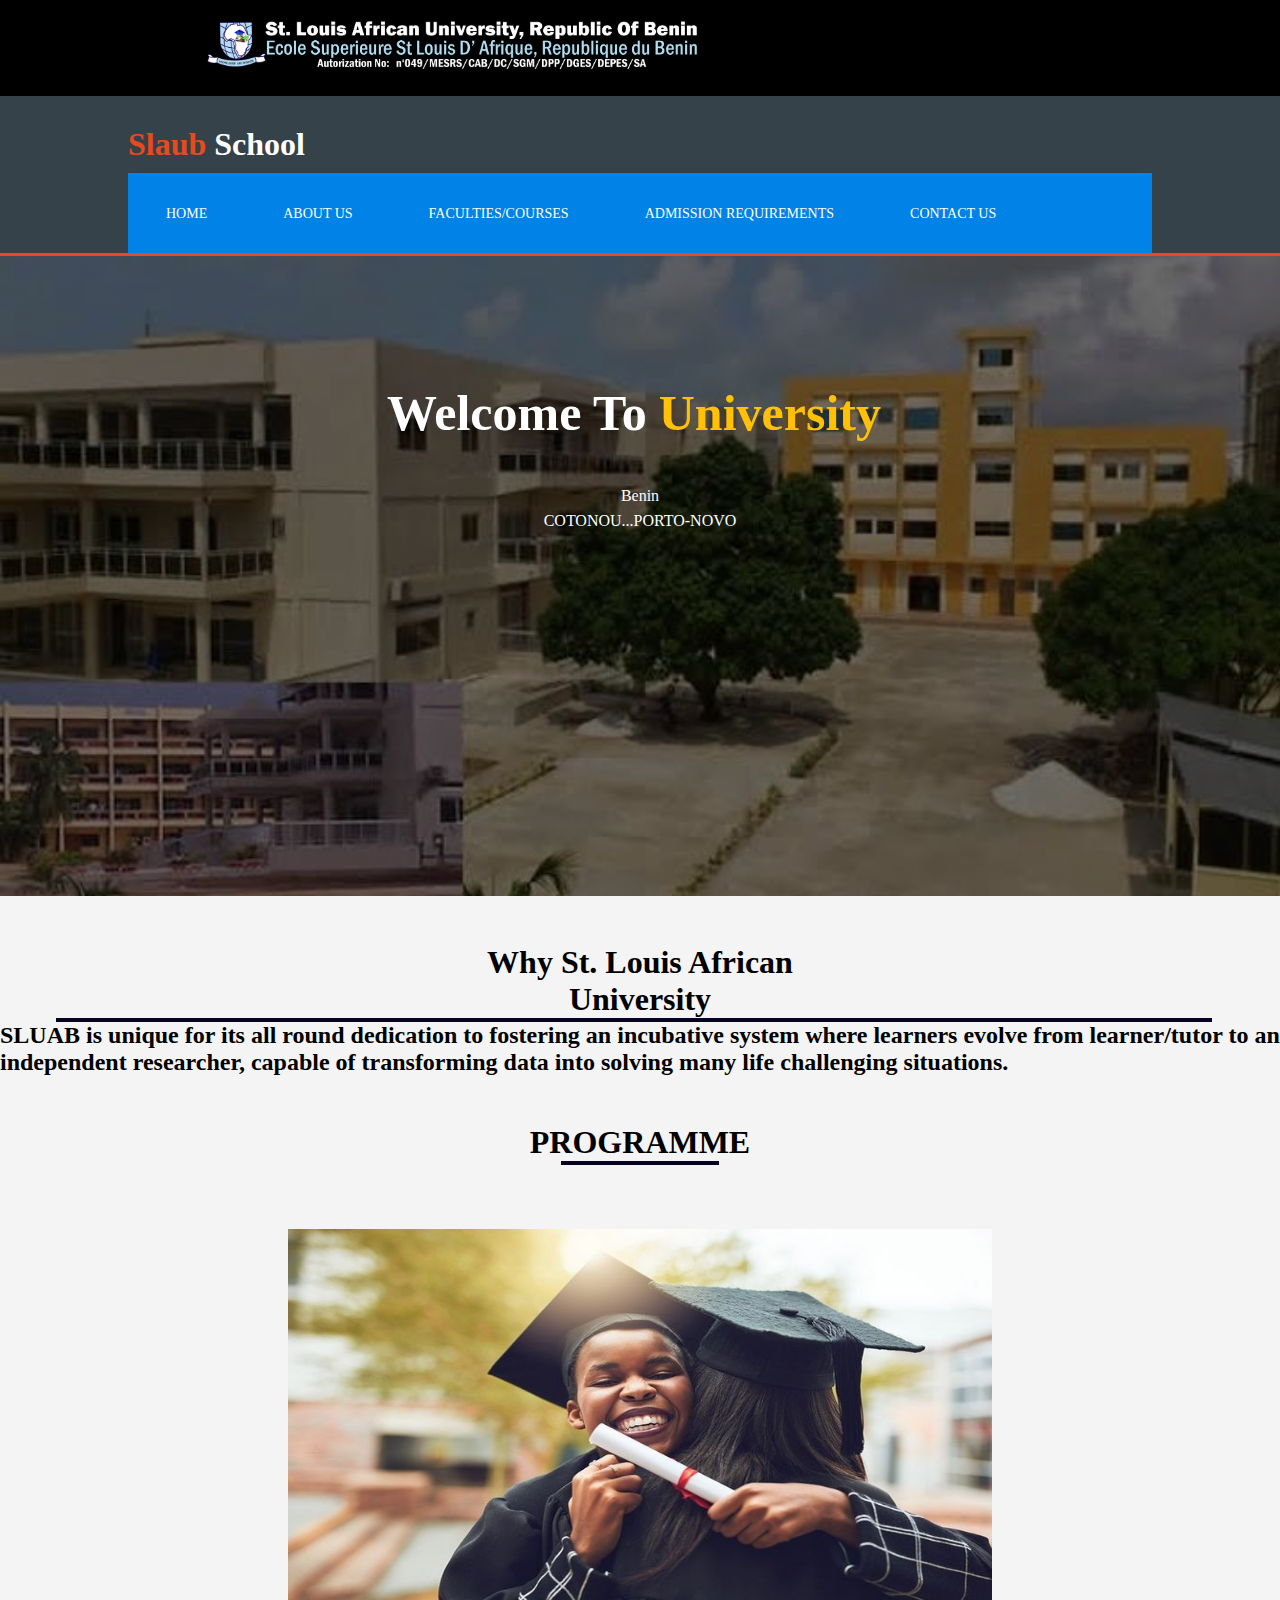
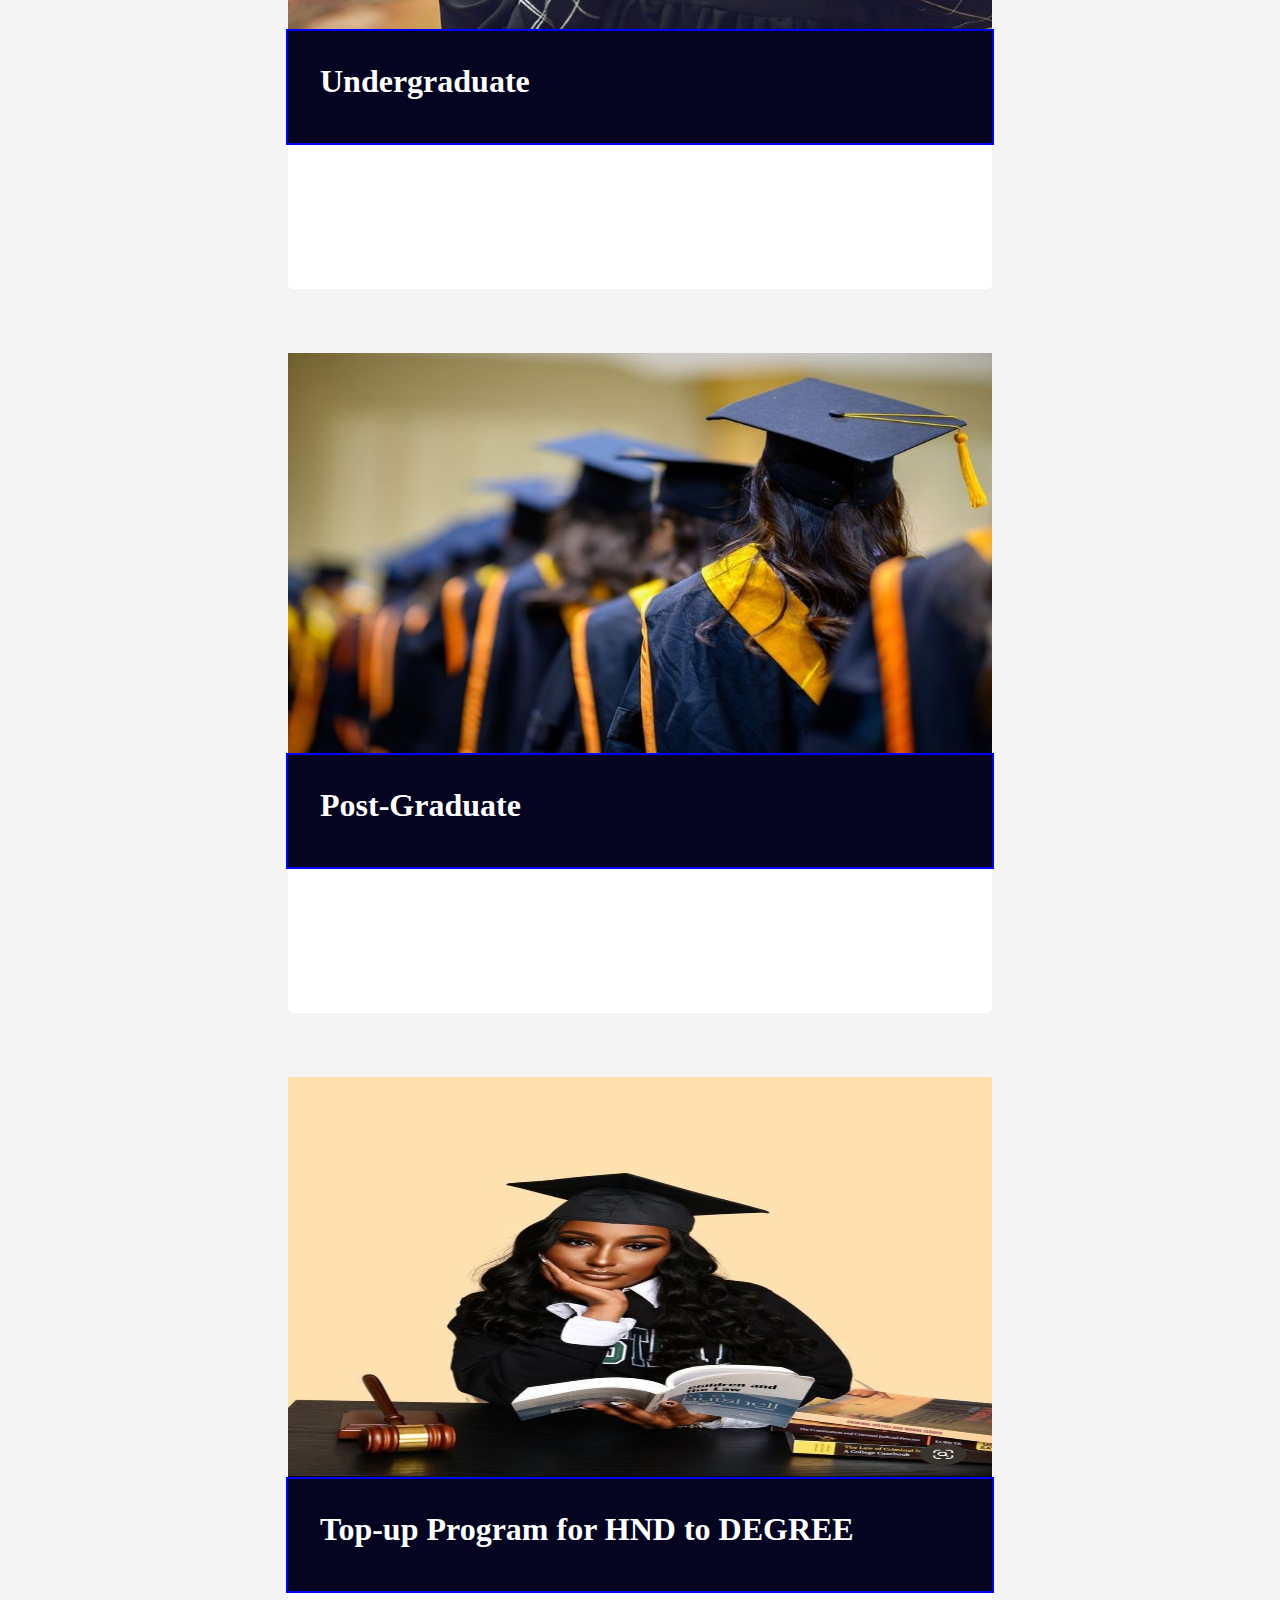
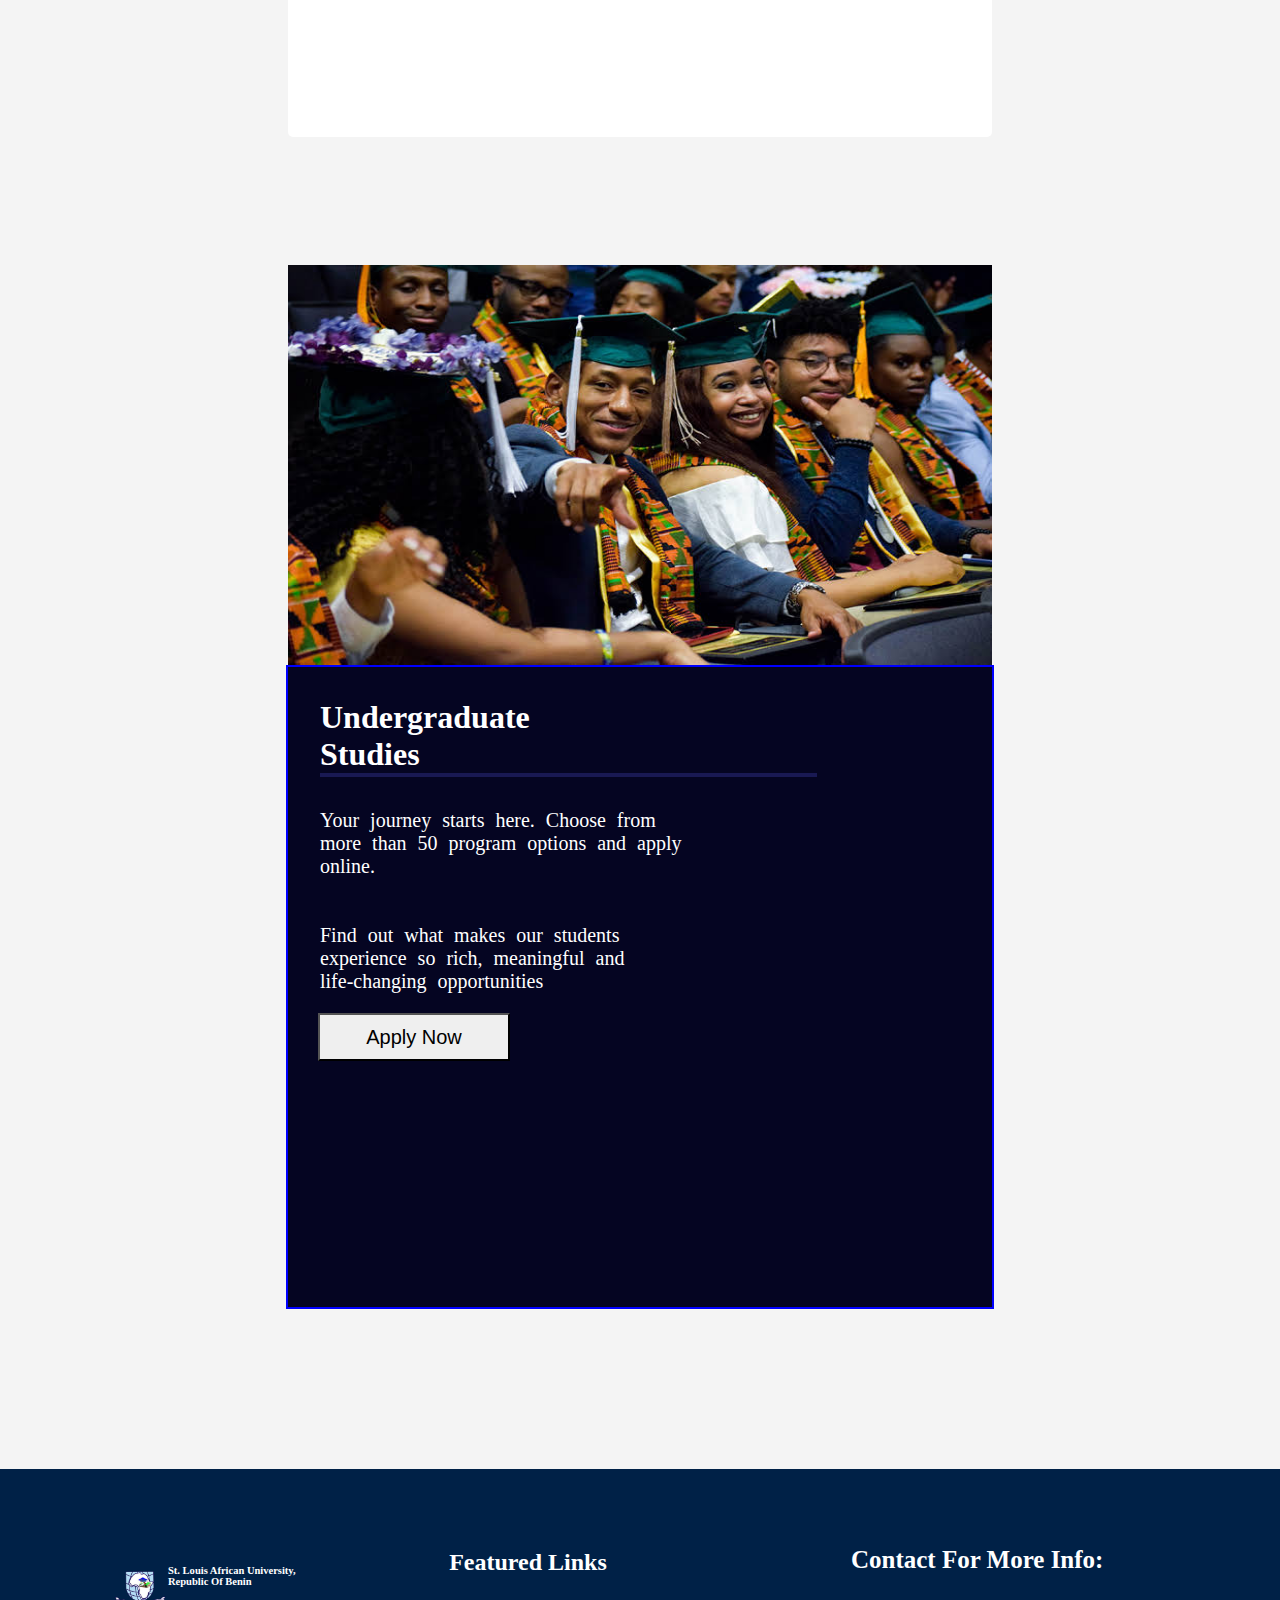
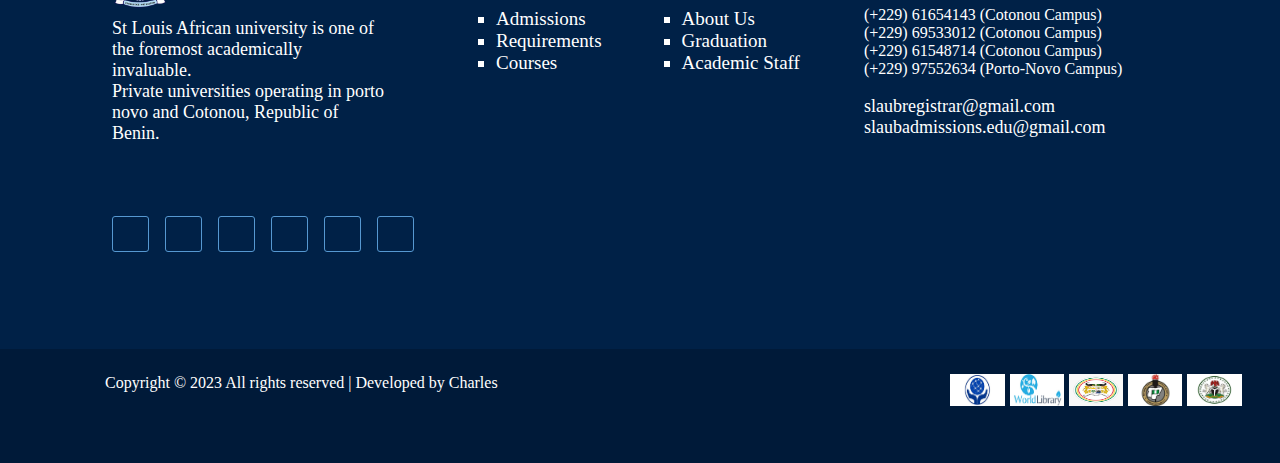
<file: index.html>
<!DOCTYPE html>
<html lang="en">
<head>
    <meta charset="UTF-8">
    <meta name="viewport" content="width=device-width, initial-scale=1.0">
    <meta name="author" content="Charles-div">
    <title>SLAUB Web | Welcome</title>
    <link rel="stylesheet" href="./style.css">
    <link rel="stylesheet" href="https://cdnjs.cloudflare.com/ajax/libs/font-awesome/6.4.0/css/all.min.css" integrity="sha512-iecdLmaskl7CVkqkXNQ/ZH/XLlvWZOJyj7Yy7tcenmpD1ypASozpmT/E0iPtmFIB46ZmdtAc9eNBvH0H/ZpiBw==" crossorigin="anonymous" referrerpolicy="no-referrer" />
</head>
<body>
<div class="top">
  <div id="imgcon">
    
    <!-- <img src="./img/logo.png.jpg alt=""> -->
    <img src="./img/logo.png" alt="">
  </div>
</div>







 <header>
    <div class="container">
      <div id="branding">
        <h1> <span class="highlight">Slaub</span> School</h1> 
      </div>
     
         
      
            <nav>
              <input type="checkbox" id="check">
              <label for="check" class="checkbtn">
                  <i class="fas fa-bars"></i>
              </label>
              <!-- <label class="logo">DesignX</label> -->
              <ul>
                  <li><a class="current" href="index.html">Home</a></li>
                  <li><a href="about.html">About Us</a></li>
                  <li><a href="faculties.html">Faculties/Courses</a></li>
                  <li><a href="admission Requirements.html">Admission Requirements</a></li>
                  <li><a href="contact Us.html">Contact Us</a></li>
                  <li><a href="events.html">Events</a></li>
              </ul>
          </nav>
      
    </div>
  </header> 

    <div class="banner">
    <div class="content">
        <div class="title">
            Welcome To  
            <div class="slider">
                <div>St. Louis</div>
                <div>University</div>
                <div>African</div>
            </div>
           
        </div>
        
        <P>  Benin <br>COTONOU...PORTO-NOVO</P>
    </div>

</div>


    <!-- <div class="image">
      <h1> Welcome To <br>St. Louis African <br>University <br> Benin.</h1> 
      <p >COTONOU...PORTO-NOVO</p>
    </div> -->

    <h1 class="hh">Why St. Louis African <br> University</h1>
    <div class="line"></div>

    <h2 class="hhh">SLUAB is unique for its all round dedication to fostering an incubative 
      system where learners evolve from learner/tutor to an independent researcher, capable of
       transforming data into solving many life challenging situations.</h2>

       <h1 class="text">PROGRAMME</h1>
       <div class="line2"></div>

       <div class="image-container">
  <img src="./img/undergraduate.jpg" alt="">
       </div>
    <div id="text">
      <h1>Undergraduate</h1>
    </div>
    <div class="box">
    <!--   <i class="fa-sharp fa-solid fa-star" style="color: orange; padding: 4rem 0 0 15rem; width: 0rem"></i>
      <i class="fa-sharp fa-solid fa-star" style="color: orange; padding: 2rem; width: 0rem"></i> 
      <i class="fa-sharp fa-solid fa-star" style="color: orange; padding: 4rem 0 0 0rem; width: 0rem"></i>
      <i class="fa-sharp fa-solid fa-star" style="color: orange; padding: 2rem; width: 0rem"></i>
      <i class="fa-sharp fa-solid fa-star" style="color: orange; padding: 2rem 0 0 0; width: 0rem"></i>
 -->
    </div>

    <div class="image-con">
      <img src="./img/post.jpg" alt="">
    </div>
    <div id="text">
      <h1>Post-Graduate</h1>
    </div>
    <div class="box">
      <!-- <i class="fa-sharp fa-solid fa-star" style="color: orange; padding: 4rem 0 0 15rem;"></i>
      <i class="fa-sharp fa-solid fa-star" style="color: orange; padding: 2rem;"></i> 
      <i class="fa-sharp fa-solid fa-star" style="color: orange; padding: 4rem 0 0 0rem;"></i>
      <i class="fa-sharp fa-solid fa-star" style="color: orange; padding: 2rem;"></i>
      <i class="fa-sharp fa-solid fa-star" style="color: orange; padding: 2rem 0 0 0;"></i> -->

    </div>

    <div class="image-con2">
      <img src="./img/top-up.jpg" alt="">
    </div>
    <div id="text">
      <h1>Top-up Program for HND to DEGREE</h1>
    </div>
    <div class="box">
     <!--  <i class="fa-sharp fa-solid fa-star" style="color: orange; padding: 4rem 0 0 15rem;"></i>
      <i class="fa-sharp fa-solid fa-star" style="color: orange; padding: 2rem;"></i> 
      <i class="fa-sharp fa-solid fa-star" style="color: orange; padding: 4rem 0 0 0rem;"></i>
      <i class="fa-sharp fa-solid fa-star" style="color: orange; padding: 2rem;"></i>
      <i class="fa-sharp fa-solid fa-star" style="color: orange; padding: 2rem 0 0 0;"></i> -->

    </div>

    <div class="image-con3">
      <img src="./img/under.png" alt="">
    </div>
    <div id="text3">
      <h1>Undergraduate <br> Studies</h1>
      <div id="line"></div>
      <p>Your  journey  starts  here.  Choose  from <br> more  than  50
         program options and 
        apply <br> online. <br><br><br> Find out what makes our students 
      <br>experience so rich, meaningful and <br>life-changing opportunities</p>
      
  <a href="form.html">
      <button>Apply Now</button>
    </a>
    </div>



  <footer>
    <div class="big">

      <div class="bbb">
      <div class="group">
      <div id="logocon">
  <img src="./img/school.logo.png" alt="">
</div>
<h3>St. Louis African University, <br>Republic Of Benin</h3>
    </div>
    <p class="p">St Louis African university is one of <br>
      the foremost academically invaluable. </br> Private universities
       operating in porto novo and Cotonou, Republic of  Benin.</p>

       <div class="social">

      <a href="#">
        <div class="a">
        <i class="fa-brands fa-facebook-f" style="color: white; padding: 10px; width: 5rem;"></i>
      </div>
    </a>

    <a href="#">
      <div class="b">
        <i class="fa-brands fa-twitter" style="color: white; padding: 10px;" ></i>
      </div>
    </a>

    <a href="#">
      <div class="b">
        <i class="fa-brands fa-linkedin-in" style="color: white; padding: 10px;" ></i>
      </div>
    </a>

    <a href="#">
      <div class="b">
        <i class="fa-brands fa-pinterest" style="color: white; padding: 10px;" ></i>
      </div>
    </a>

    <a href="#">
      <div class="b">
        <i class="fa-sharp fa-solid fa-wifi" style="color: white; padding: 10px;" ></i>
      </div>
    </a>

  <a href="#">
    <div class="b">
        <i class="fa-brands fa-google-plus-g" style="color: white; padding: 10px;" ></i>
      </div>
    </a>  
      </div>

    </div>

    <div class="ccc">
      <h1>Featured Links</h1>
      <div class="p">
      <div class="o">
        <ul>
          
        <a href="#"><li>Admissions</li></a>  
       <a href="#"> <li>Requirements</li></a> 
        <a href="#"><li>Courses</li></a>
        </ul>
      </div>
      
       <div class="t">
        <ul>
          <a href="#"><li>About Us</li></a>
        <a href="#"><li>Graduation</li></a>
       <a href="#"> <li>Academic Staff</li></a>
        </ul>
       </div>
        
      </div>
      
    </div>

    <div class="info">
      <h1>Contact For More Info:</h1>
      <div class="icon">
        <i class="fa-solid fa-phone" style="color: yellow; padding-top: 5px;"></i>
       <p class="no">(+229) 61654143 (Cotonou Campus) <br>
        (+229) 69533012 (Cotonou Campus)  <br>
        (+229) 61548714 (Cotonou Campus) <br>
        (+229) 97552634 (Porto-Novo Campus) </p> 
      </div> <br>
      <div class="icont">
<i class="fa-sharp fa-regular fa-envelope" style="color: yellow; padding-top: 7px;"></i>
<p class="in">slaubregistrar@gmail.com <br>
  slaubadmissions.edu@gmail.com
</p>
      </div>

      <!-- <h1>Newsletter</h1>
      <input type="email" id="email" class="email" placeholder="enter Your e-mail here"> -->
    </div>
  </div>
  
  


    <div class="small">
    <p>Copyright &copy; 2023 All rights reserved | Developed by Charles</p>
    <div class="imgcc">

      
      <div id="imgc">
        <a href="#"><img src="./img/downpage1.jpg" alt=""></a>
      </div>

      <div id="imgc">
        <a href="#"><img src="./img/downpage2.jpg" alt=""></a>
        </div>

        <div id="imgc">
         <a href="#"><img src="./img/downpage3.jpg" alt=""></a> 
          </div>

          <div id="imgc">
           <a href="#"><img src="./img/downpage4.jpeg" alt=""></a> 
            </div>

            <div id="imgc">
            <a href="#"><img src="./img/downpage5.jpeg" alt=""></a>  
              </div>

    </div>
  </div>
  </footer>

</body>
</html>
</file>
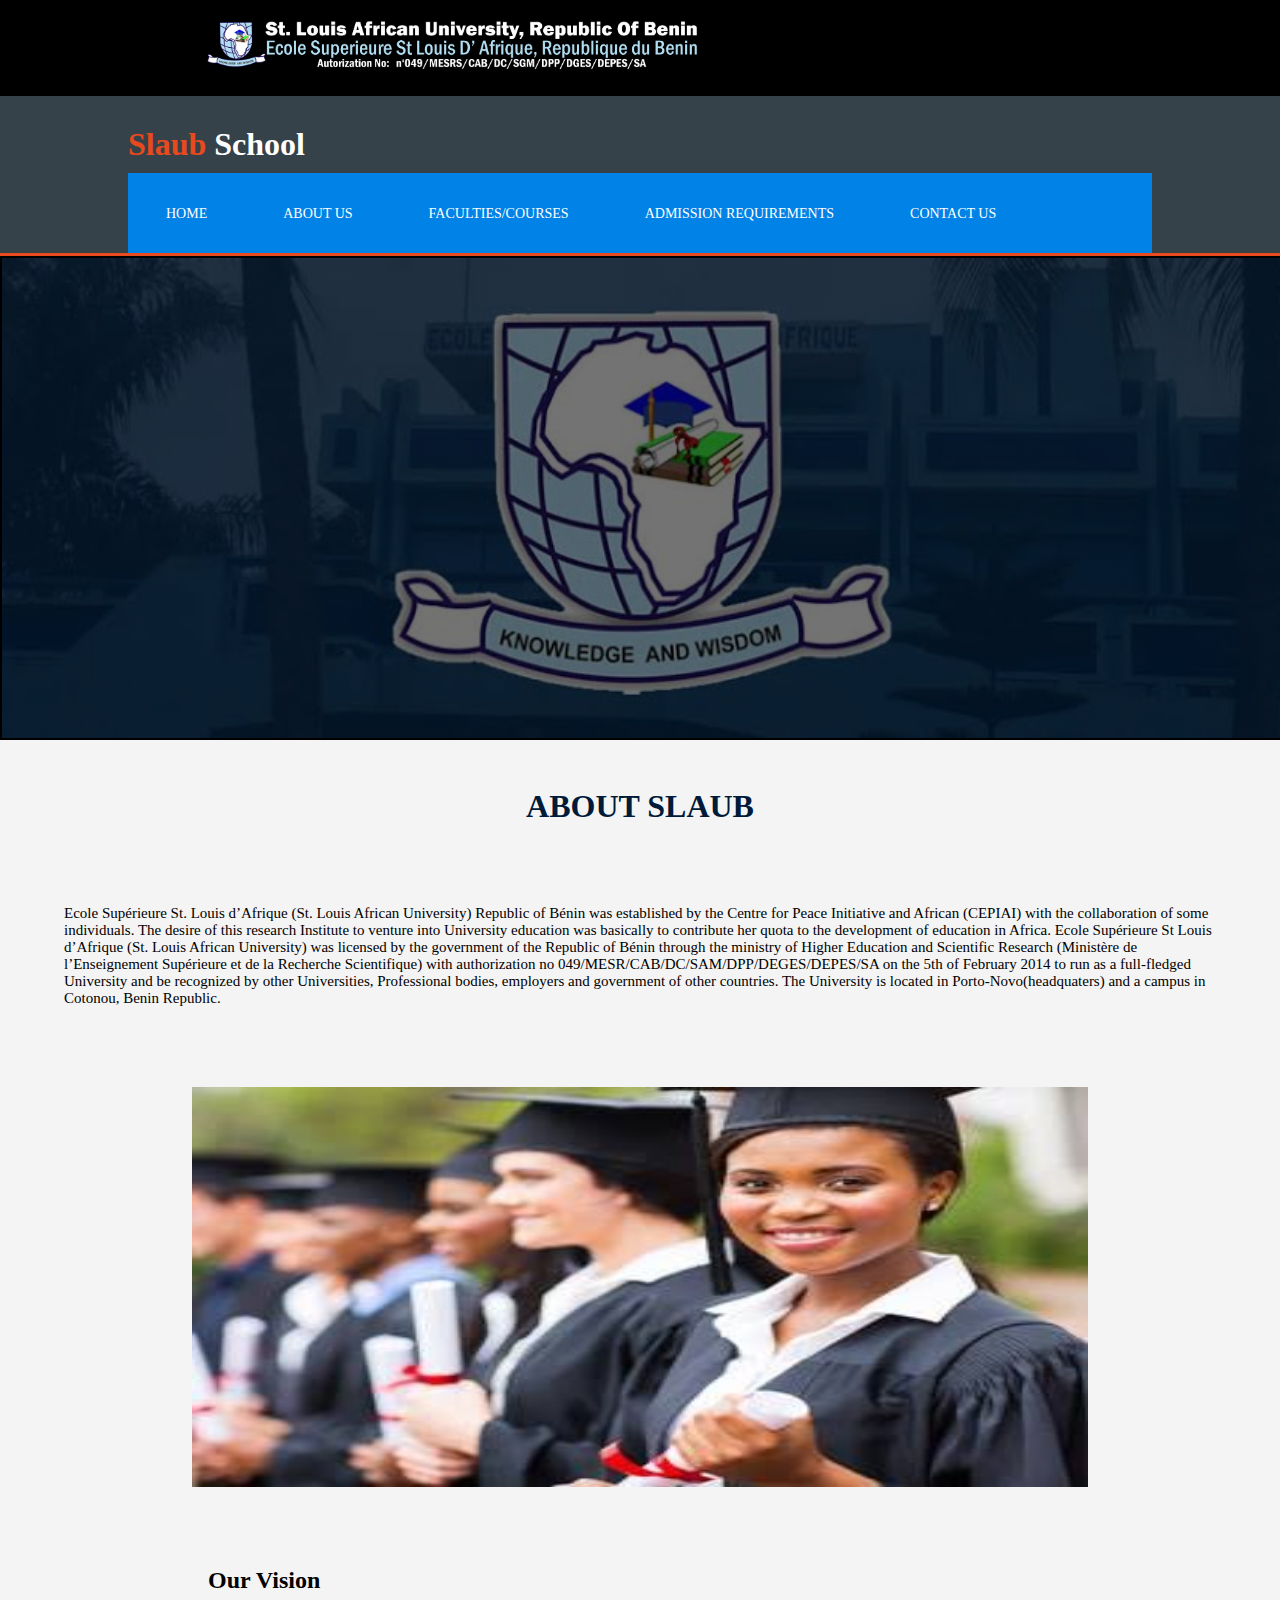
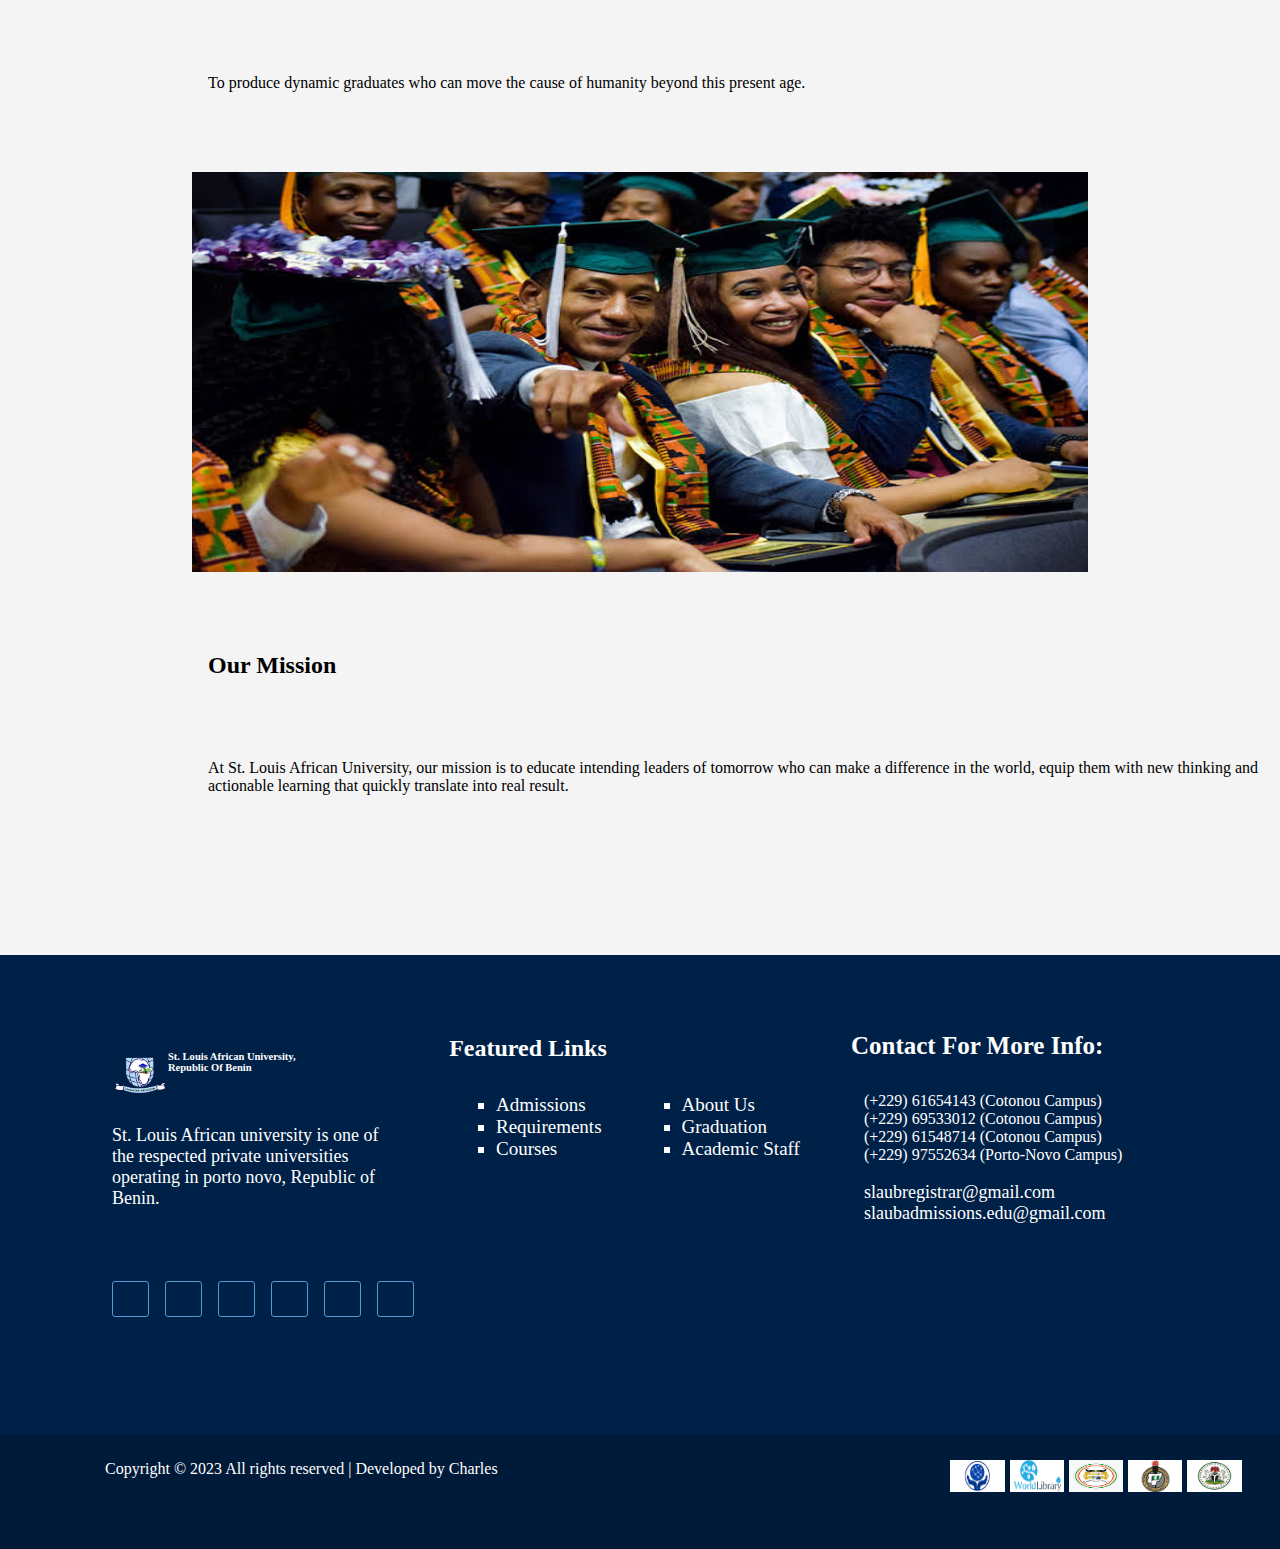
<file: about.html>
<!DOCTYPE html>
<html lang="en">
<head>
    <meta charset="UTF-8">
    <meta name="viewport" content="width=device-width, initial-scale=1.0">
    <meta name="author" content="Charles-div">
    <title>SLAUB Web | About</title>
    <link rel="stylesheet" href="./style.css">
    <link rel="stylesheet" href="https://cdnjs.cloudflare.com/ajax/libs/font-awesome/6.4.0/css/all.min.css" integrity="sha512-iecdLmaskl7CVkqkXNQ/ZH/XLlvWZOJyj7Yy7tcenmpD1ypASozpmT/E0iPtmFIB46ZmdtAc9eNBvH0H/ZpiBw==" crossorigin="anonymous" referrerpolicy="no-referrer" />
</head>
<body>

  <div class="top">
    <div id="imgcon">
      
      <img src="./img/logo.png" alt="">
    </div>
  </div>

  <header>
    <div class="container">
      <div id="branding">
        <h1> <span class="highlight">Slaub</span> School</h1> 
      </div>
      <nav>
        <input type="checkbox" id="check">
        <label for="check" class="checkbtn">
            <i class="fas fa-bars"></i>
        </label>
        <!-- <label class="logo">DesignX</label> -->
        <ul>
            <li><a href="index.html">Home</a></li>
            <li><a class="current" href="about.html">About Us</a></li>
            <li><a href="faculties.html">Faculties/Courses</a></li>
            <li><a href="admission Requirements.html">Admission Requirements</a></li>
            <li><a href="contact Us.html">Contact Us</a></li>
            <li><a href="events.html">Events</a></li>
        </ul>
    </nav>
    </div>
  </header>



    <div class="imagea">
      <!-- <h1> About us</h1>  -->
    </div>


    
      <div class="containera">
        <h1>ABOUT SLAUB</h1>
        
        <p class="pp">Ecole Supérieure St. Louis d’Afrique (St. Louis African University) Republic of Bénin was established by the Centre for Peace Initiative and African (CEPIAI) with the collaboration of some individuals. The desire of this research Institute to venture into University education was basically to contribute her quota to the development of education in Africa.
          Ecole Supérieure St Louis d’Afrique (St. Louis African University) was licensed by the government of the Republic of Bénin through the ministry of Higher Education and Scientific Research (Ministère de l’Enseignement Supérieure et de la Recherche Scientifique) with authorization no 049/MESR/CAB/DC/SAM/DPP/DEGES/DEPES/SA on the 5th of February 2014 to run as a full-fledged University and be recognized by other Universities, Professional bodies, employers and government of other countries.
          The University is located in Porto-Novo(headquaters) and a campus in Cotonou, Benin Republic.<p>
      </div>
    

    <div class="imgcona">
      <img src="./img/vision.jpeg" alt="">
    </div>
<h2 class="vv">Our Vision</h2>
<p class="vv">To produce dynamic graduates who can move the cause of humanity beyond this present age.
</p>

<div class="imgcona">
  <img src="./img/mission.png" alt="">
</div>
  
<h2 class="vv">Our Mission</h2>
<p class="vv">At St. Louis African University, our mission is to educate intending leaders of tomorrow who can make a difference in the world, equip them with new thinking and <br>
   actionable learning that quickly translate into real result.</p>
    <footer>
      <div class="big">
  
        <div class="bbb">
        <div class="group">
        <div id="logocon">
    <img src="./img/school.logo.png" alt="">
  </div>
  <h3>St. Louis African University, <br>Republic Of Benin</h3>
      </div>
      <p class="p">St. Louis African university is one of <br>
        the respected private universities <br>
         operating in porto novo, Republic of <br> Benin.</p>
  
         <div class="social">
  
        <a href="#">
          <div class="a">
          <i class="fa-brands fa-facebook-f" style="color: white; padding: 10px; width: 5rem;"></i>
        </div>
      </a>
  
      <a href="#">
        <div class="b">
          <i class="fa-brands fa-twitter" style="color: white; padding: 10px;" ></i>
        </div>
      </a>
  
      <a href="#">
        <div class="b">
          <i class="fa-brands fa-linkedin-in" style="color: white; padding: 10px;" ></i>
        </div>
      </a>
  
      <a href="#">
        <div class="b">
          <i class="fa-brands fa-pinterest" style="color: white; padding: 10px;" ></i>
        </div>
      </a>
  
      <a href="#">
        <div class="b">
          <i class="fa-sharp fa-solid fa-wifi" style="color: white; padding: 10px;" ></i>
        </div>
      </a>
  
    <a href="#">
      <div class="b">
          <i class="fa-brands fa-google-plus-g" style="color: white; padding: 10px;" ></i>
        </div>
      </a>  
        </div>
  
      </div>
  
      <div class="ccc">
        <h1>Featured Links</h1>
        <div class="p">
        <div class="o">
          <ul>
            
          <a href="#"><li>Admissions</li></a>  
         <a href="#"> <li>Requirements</li></a> 
          <a href="#"><li>Courses</li></a>
          </ul>
        </div>
        
         <div class="t">
          <ul>
            <a href="#"><li>About Us</li></a>
          <a href="#"><li>Graduation</li></a>
         <a href="#"> <li>Academic Staff</li></a>
          </ul>
         </div>
          
        </div>
          
        
      </div>
  
     
    <div class="info">
      <h1>Contact For More Info:</h1>
      <div class="icon">
        <i class="fa-solid fa-phone" style="color: yellow; padding-top: 5px;"></i>
       <p class="no">(+229) 61654143 (Cotonou Campus) <br>
        (+229) 69533012 (Cotonou Campus)  <br>
        (+229) 61548714 (Cotonou Campus) <br>
        (+229) 97552634 (Porto-Novo Campus) </p> 
      </div> <br>
      <div class="icont">
<i class="fa-sharp fa-regular fa-envelope" style="color: yellow; padding-top: 7px;"></i>
<p class="in">slaubregistrar@gmail.com <br>
  slaubadmissions.edu@gmail.com
</p>
      </div>
  
        <!-- <h1>Newsletter</h1>
        <input type="email" id="email" class="email" placeholder="enter Your e-mail here"> -->
      </div>
    </div>
    
    
  
  
      <div class="small">
      <p>Copyright &copy; 2023 All rights reserved | Developed by Charles</p>
      <div class="imgcc">
  
        
        <div id="imgc">
          <a href="#"><img src="./img/downpage1.jpg" alt=""></a>
        </div>
  
        <div id="imgc">
          <a href="#"><img src="./img/downpage2.jpg" alt=""></a>
          </div>
  
          <div id="imgc">
           <a href="#"><img src="./img/downpage3.jpg" alt=""></a> 
            </div>
  
            <div id="imgc">
             <a href="#"><img src="./img/downpage4.jpeg" alt=""></a> 
              </div>
  
              <div id="imgc">
              <a href="#"><img src="./img/downpage5.jpeg" alt=""></a>  
                </div>
  
      </div>
    </div>
    </footer>

</body>
</html>
</file>
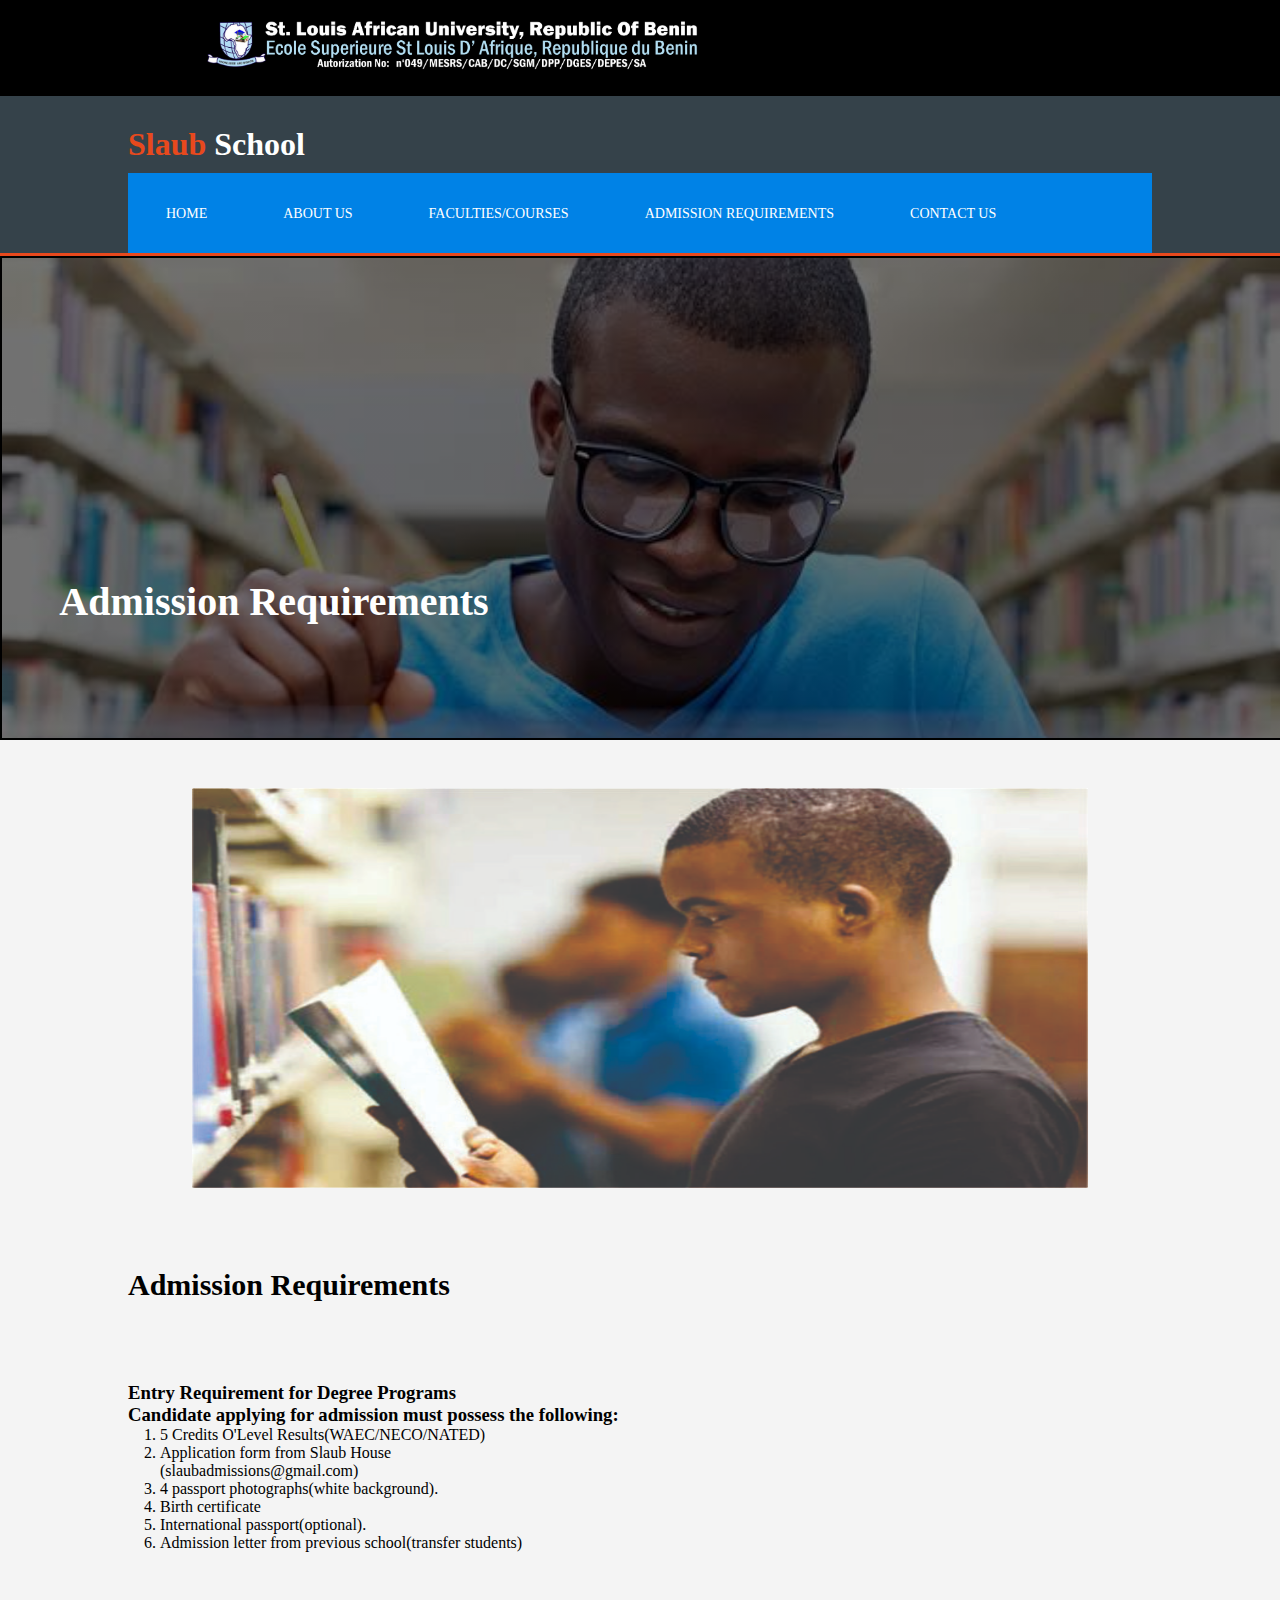
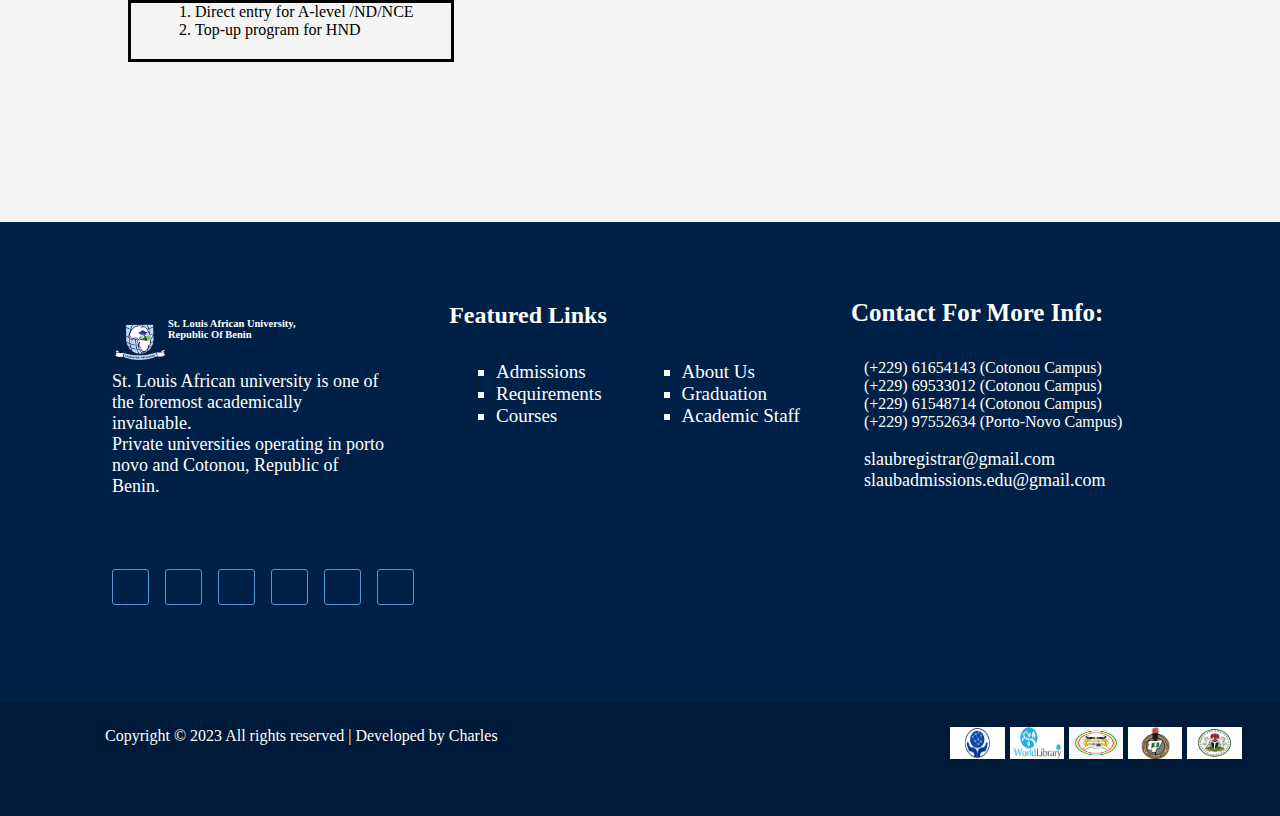
<file: admission Requirements.html>
<!DOCTYPE html>
<html lang="en">
<head>
    <meta charset="UTF-8">
    <meta name="viewport" content="width=device-width, initial-scale=1.0">
    <meta name="author" content="Charles-div">
    <title>SLAUB Web | About</title>
    <link rel="stylesheet" href="./style.css">
    <link rel="stylesheet" href="https://cdnjs.cloudflare.com/ajax/libs/font-awesome/6.4.0/css/all.min.css" integrity="sha512-iecdLmaskl7CVkqkXNQ/ZH/XLlvWZOJyj7Yy7tcenmpD1ypASozpmT/E0iPtmFIB46ZmdtAc9eNBvH0H/ZpiBw==" crossorigin="anonymous" referrerpolicy="no-referrer" />
</head>
<body>

  <div class="top">
    <div id="imgcon">
      
      <img src="./img/logo.png" alt="">
    </div>
  </div>
<!-- 
  <header>
    <div class="container">
      <div id="branding">
        <h1> <span class="highlight">Slaub</span> School Portal</h1> 
      </div>
      <nav>
        <ul>
          <li><a href="index.html">Home</a></li>
          <li><a href="about.html">About</a></li>
          <li><a href="services.html">Services</a></li>
          <li class="current"><a href="contact.html">Contact</a></li>
          <li><a href="admissionrequirement.html">Admission Requirement</a></li>
        </ul>
      </nav>
    </div>
  </header> -->


<header>
    <div class="container">
      <div id="branding">
        <h1> <span class="highlight">Slaub</span> School</h1> 
      </div>
      <nav>
        <input type="checkbox" id="check">
        <label for="check" class="checkbtn">
            <i class="fas fa-bars"></i>
        </label>
        <!-- <label class="logo">DesignX</label> -->
        <ul>
            <li><a href="index.html">Home</a></li>
            <li><a href="about.html">About Us</a></li>
            <li><a href="faculties.html">Faculties/Courses</a></li>
            <li><a class="current" href="admission Requirements.html">Admission Requirements</a></li>
            <li><a href="contact Us.html">Contact Us</a></li>
            <li><a href="events.html">Events</a></li>
        </ul>
    </nav>
    </div>
  </header>
  
    <div class="imagead">
      <h1> Admission Requirements</h1> 
    </div>

    <div class="imgconf">
      <img src="./requirement1.jpg" alt="">
    </div>

    <div class="aq">
    <h2>Admission Requirements</h2>


      

         <h3>
          Entry Requirement for Degree Programs <br>
          Candidate applying for admission must possess the following:</h3>

          <ol>
            
               <li>5 Credits O'Level Results(WAEC/NECO/NATED)</li>
               <li>Application form from Slaub House <br> (slaubadmissions@gmail.com)</li>
               <li>4 passport photographs(white background).</li>
               <li>Birth certificate</li>
               <li>International passport(optional).</li>
               <li>Admission letter from previous school(transfer students)</li>
               
          </ol>

          <div class="ul">
            <ol>
              <li>Direct entry for A-level /ND/NCE</li>
              <li>Top-up program for HND</li>
            </ol>
          </div>
  </div>

    <footer>
      <div class="big">
  
        <div class="bbb">
        <div class="group">
        <div id="logocon">
    <img src="./img/school.logo.png" alt="">
  </div>
  <h3>St. Louis African University, <br>Republic Of Benin</h3>
      </div>
      <p class="p">St. Louis African university is one of <br>
        the foremost academically invaluable. </br> Private universities
         operating in porto novo and Cotonou, Republic of  Benin.</p>
  
         <div class="social">
  
        <a href="#">
          <div class="a">
          <i class="fa-brands fa-facebook-f" style="color: white; padding: 10px; width: 5rem;"></i>
        </div>
      </a>
  
      <a href="#">
        <div class="b">
          <i class="fa-brands fa-twitter" style="color: white; padding: 10px;" ></i>
        </div>
      </a>
  
      <a href="#">
        <div class="b">
          <i class="fa-brands fa-linkedin-in" style="color: white; padding: 10px;" ></i>
        </div>
      </a>
  
      <a href="#">
        <div class="b">
          <i class="fa-brands fa-pinterest" style="color: white; padding: 10px;" ></i>
        </div>
      </a>
  
      <a href="#">
        <div class="b">
          <i class="fa-sharp fa-solid fa-wifi" style="color: white; padding: 10px;" ></i>
        </div>
      </a>
  
    <a href="#">
      <div class="b">
          <i class="fa-brands fa-google-plus-g" style="color: white; padding: 10px;" ></i>
        </div>
      </a>  
        </div>
  
      </div>
  
      <div class="ccc">
        <h1>Featured Links</h1>
        <div class="p">
        <div class="o">
          <ul>
            
          <a href="#"><li>Admissions</li></a>  
         <a href="#"> <li>Requirements</li></a> 
          <a href="#"><li>Courses</li></a>
          </ul>
        </div>
        
         <div class="t">
          <ul>
            <a href="#"><li>About Us</li></a>
          <a href="#"><li>Graduation</li></a>
         <a href="#"> <li>Academic Staff</li></a>
          </ul>
         </div>
          
        </div>
          
        
      </div>
  
      <div class="info">
        <h1>Contact For More Info:</h1>
        <div class="icon">
          <i class="fa-solid fa-phone" style="color: yellow; padding-top: 5px;"></i>
         <p class="no">(+229) 61654143 (Cotonou Campus) <br>
          (+229) 69533012 (Cotonou Campus)  <br>
          (+229) 61548714 (Cotonou Campus) <br>
          (+229) 97552634 (Porto-Novo Campus) </p> 
        </div> <br>
        <div class="icont">
  <i class="fa-sharp fa-regular fa-envelope" style="color: yellow; padding-top: 7px;"></i>
  <p class="in">slaubregistrar@gmail.com <br>
    slaubadmissions.edu@gmail.com
  </p>
        </div>
  
        <!-- <h1>Newsletter</h1>
        <input type="email" id="email" class="email" placeholder="enter Your e-mail here"> -->
      </div>
    </div>
    
    
  
  
      <div class="small">
      <p>Copyright &copy; 2023 All rights reserved | Developed by Charles</p>
      <div class="imgcc">
  
        
        <div id="imgc">
          <a href="#"><img src="./img/downpage1.jpg" alt=""></a>
        </div>
  
        <div id="imgc">
          <a href="#"><img src="./img/downpage2.jpg" alt=""></a>
          </div>
  
          <div id="imgc">
           <a href="#"><img src="./img/downpage3.jpg" alt=""></a> 
            </div>
  
            <div id="imgc">
             <a href="#"><img src="./img/downpage4.jpeg" alt=""></a> 
              </div>
  
              <div id="imgc">
              <a href="#"><img src="./img/downpage5.jpeg" alt=""></a>  
                </div>
  
      </div>
    </div>
    </footer>

</body>
</html>
</file>
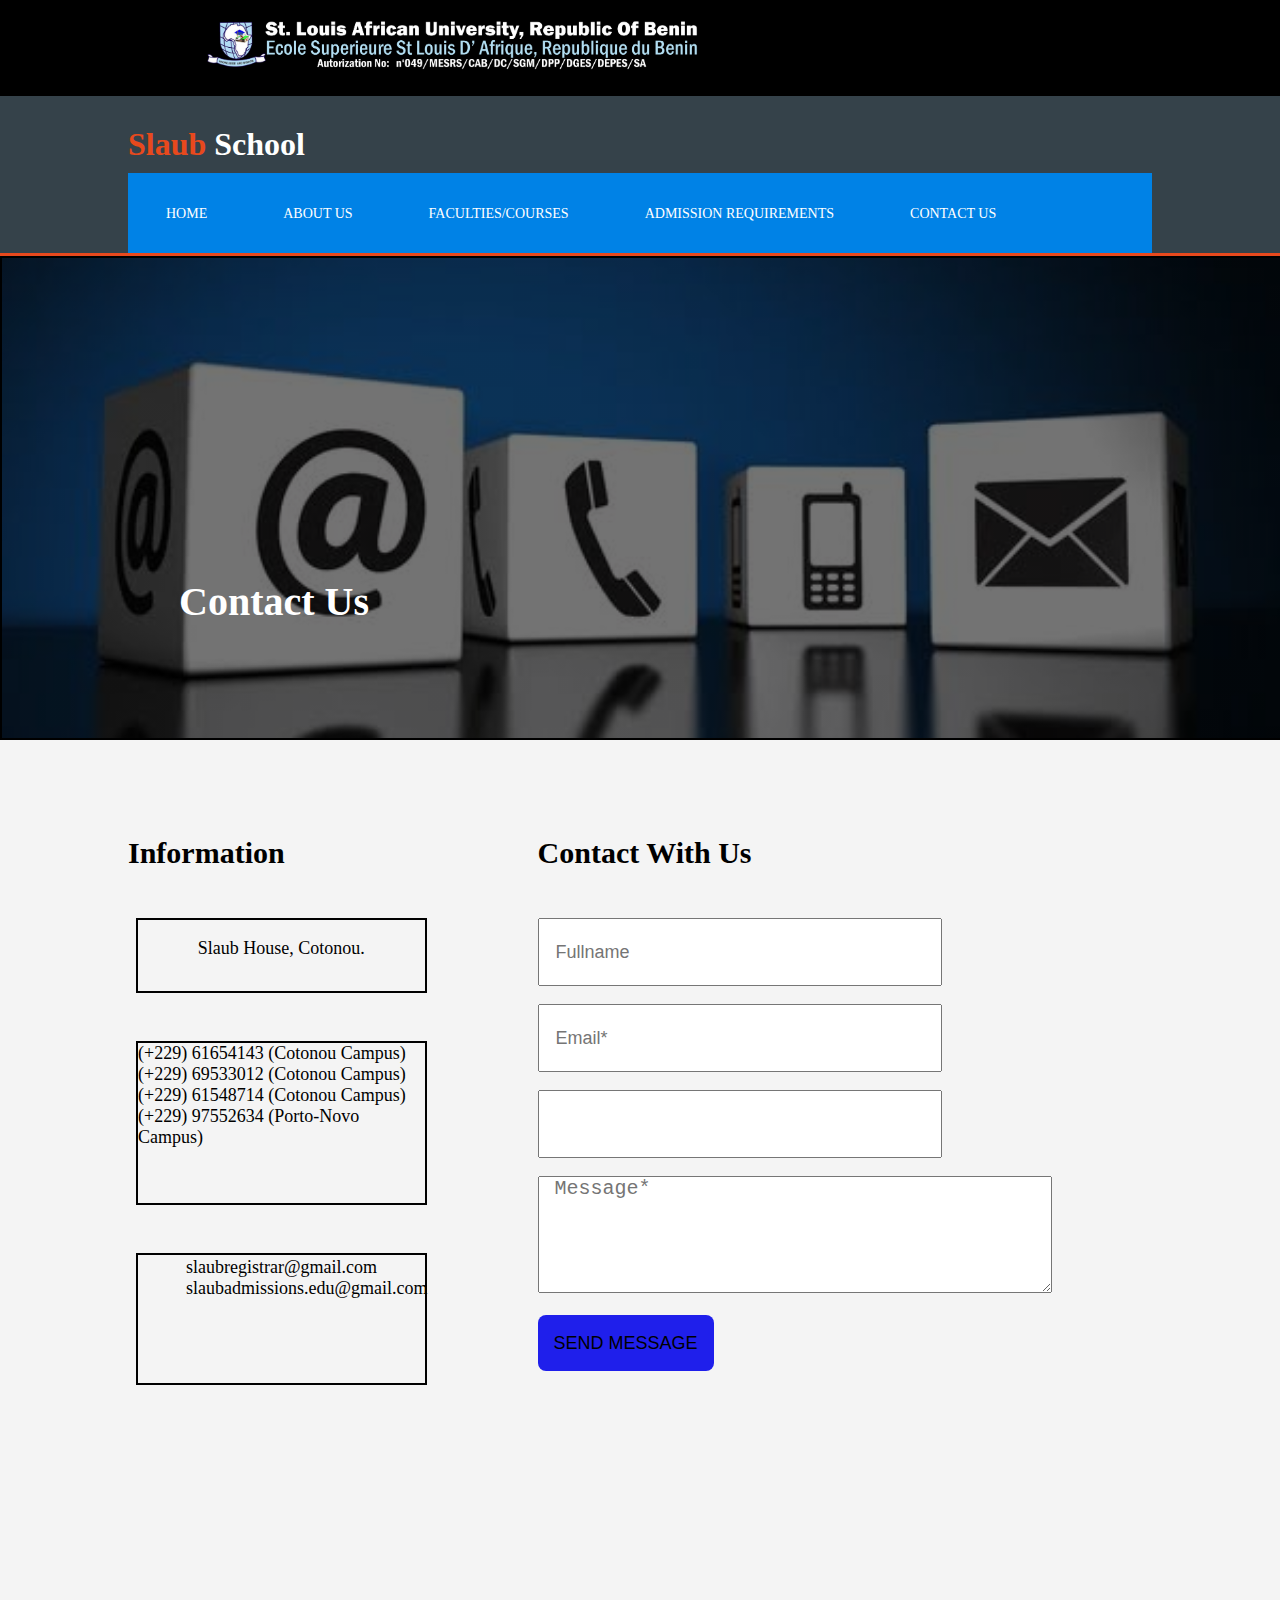
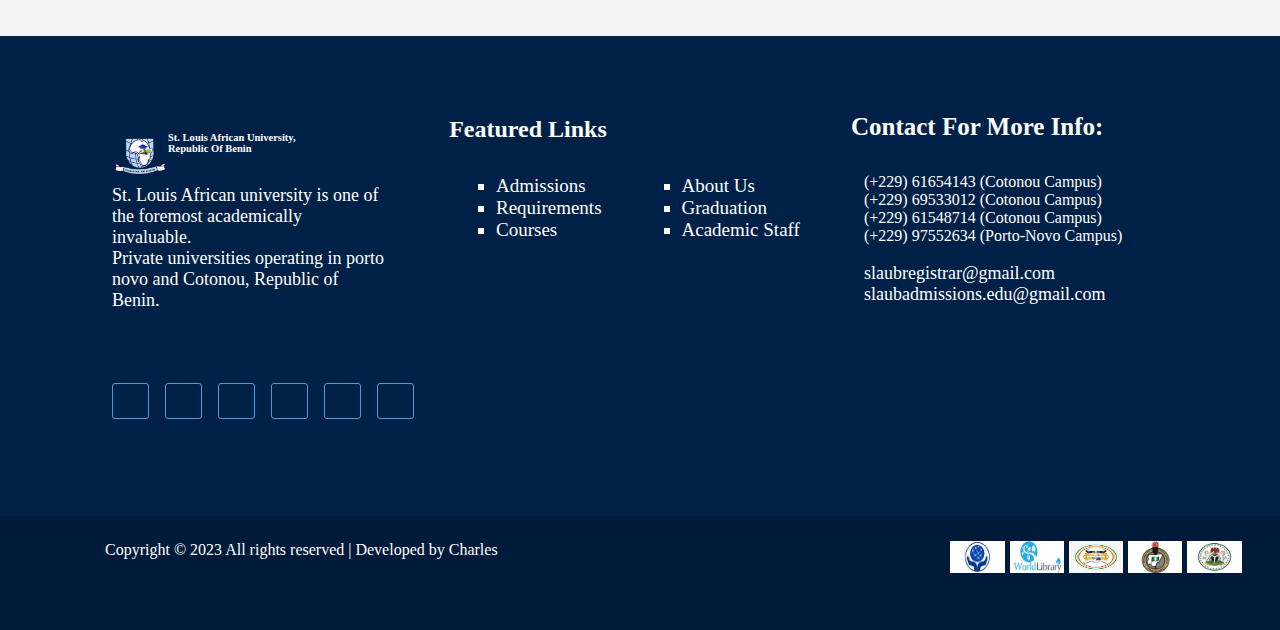
<file: contact Us.html>
<!DOCTYPE html>
<html lang="en">
<head>
    <meta charset="UTF-8">
    <meta name="viewport" content="width=device-width, initial-scale=1.0">
    <meta name="author" content="Charles-div">
    <title>SLAUB Web | Welcome</title>
    <link rel="stylesheet" href="./style.css">
    <link rel="stylesheet" href="https://cdnjs.cloudflare.com/ajax/libs/font-awesome/6.4.0/css/all.min.css" integrity="sha512-iecdLmaskl7CVkqkXNQ/ZH/XLlvWZOJyj7Yy7tcenmpD1ypASozpmT/E0iPtmFIB46ZmdtAc9eNBvH0H/ZpiBw==" crossorigin="anonymous" referrerpolicy="no-referrer" />
</head>
<body>

  <div class="top">
    <div id="imgcon">
      
      <img src="./img/logo.png" alt="">
    </div>
  </div>

  <!--
  <header>
    <div class="container">
      <div id="branding">
        <h1> <span class="highlight">Slaub</span> School Portal</h1> 
      </div>
      <nav>
        <ul>
          <li><a href="index.html">Home</a></li>
          <li><a href="about.html">About</a></li>
          <li><a href="services.html">Services</a></li>
          <li><a href="contact.html">Contact</a></li>
          <li class="current"><a href="admissionrequirement.html">Admission Requirement</a></li>

          
        </ul>
      </nav>
    </div>
  </header>
-->

<header>
    <div class="container">
      <div id="branding">
        <h1> <span class="highlight">Slaub</span> School</h1> 
      </div>
      <nav>
        <input type="checkbox" id="check">
        <label for="check" class="checkbtn">
            <i class="fas fa-bars"></i>
        </label>
        <!-- <label class="logo">DesignX</label> -->
        <ul>
            <li><a href="index.html">Home</a></li>
            <li><a href="about.html">About Us</a></li>
            <li><a href="faculties.html">Faculties/Courses</a></li>
            <li><a href="admission Requirements.html">Admission Requirements</a></li>
            <li><a class="current" href="contact Us.html">Contact Us</a></li>
            <li><a href="events.html">Events</a></li>
        </ul>
    </nav>
    </div>
  </header>

    <div class="imagec">
      <h1> Contact Us</h1> 
    </div>

    <div class="pc">
      <div class="divv">
<h2>Information</h2>
<div class="pcccc">
 <i class="fa-solid fa-location-dot" style="padding: 2rem 0 0 1rem; color: orange;"></i>
 <p> Slaub House, Cotonou.</p>
</div>

<div class="pccc">
  <i class="fa-solid fa-phone" style="padding: 2rem 0 0 0; color: orange;"></i>
  <p>(+229) 61654143 (Cotonou Campus) <br>
    (+229) 69533012 (Cotonou Campus)  <br>
    (+229) 61548714 (Cotonou Campus) <br>
    (+229) 97552634 (Porto-Novo Campus)
  </p>
 </div>

 <div class="pcc">
  <i class="fa-sharp fa-regular fa-envelope" style="padding: 2rem 0 0 1rem; color: orange;"></i>
  <p>slaubregistrar@gmail.com <br>
    slaubadmissions.edu@gmail.com</p>
 
 </div>
 
      </div>
      <div class="formm">
        <h2>Contact With Us</h2>
        <form action="">
        <input type="text" placeholder="Fullname" id="name"> <br><br>
        <input type="email" placeholder="Email*" id="email"> <br><br>
        <input type="number" id="number" > <br><br>
        <textarea name="" id="" cols="40" rows="5" placeholder="Message*"></textarea> <br><br>
        <button>SEND MESSAGE</button>
      </form>
      </div>
    </div>



    <footer>
       <div class="big">
  
        <div class="bbb">
        <div class="group">
        <div id="logocon">
    <img src="./img/school.logo.png" alt="">
  </div>
  <h3>St. Louis African University, <br>Republic Of Benin</h3>
      </div>
      <div id="pm">
        <p class="p">St. Louis African university is one of <br>
          the foremost academically invaluable. </br> Private universities
           operating in porto novo and Cotonou, Republic of  Benin.</p>
        </div>
  
         <div class="social">
  
        <a href="#">
          <div class="a">
          <i class="fa-brands fa-facebook-f" style="color: white; padding: 10px; width: 5rem;"></i>
        </div>
      </a>
  
      <a href="#">
        <div class="b">
          <i class="fa-brands fa-twitter" style="color: white; padding: 10px;" ></i>
        </div>
      </a>
  
      <a href="#">
        <div class="b">
          <i class="fa-brands fa-linkedin-in" style="color: white; padding: 10px;" ></i>
        </div>
      </a>
  
      <a href="#">
        <div class="b">
          <i class="fa-brands fa-pinterest" style="color: white; padding: 10px;" ></i>
        </div>
      </a>
  
      <a href="#">
        <div class="b">
          <i class="fa-sharp fa-solid fa-wifi" style="color: white; padding: 10px;" ></i>
        </div>
      </a>
  
    <a href="#">
      <div class="b">
          <i class="fa-brands fa-google-plus-g" style="color: white; padding: 10px;" ></i>
        </div>
      </a>  
        </div>
  
      </div>
  
      <div class="ccc">
        <h1>Featured Links</h1>
        <div class="p">
        <div class="o">
          <ul>
            
          <a href="#"><li>Admissions</li></a>  
         <a href="#"> <li>Requirements</li></a> 
          <a href="#"><li>Courses</li></a>
          </ul>
        </div>
        
         <div class="t">
          <ul>
            <a href="#"><li>About Us</li></a>
          <a href="#"><li>Graduation</li></a>
         <a href="#"> <li>Academic Staff</li></a>
          </ul>
         </div>
          
        </div>
          
        
      </div>
  
      
    <div class="info">
      <h1>Contact For More Info:</h1>
      <div class="icon">
        <i class="fa-solid fa-phone" style="color: yellow; padding-top: 5px;"></i>
       <p class="no">(+229) 61654143 (Cotonou Campus) <br>
        (+229) 69533012 (Cotonou Campus)  <br>
        (+229) 61548714 (Cotonou Campus) <br>
        (+229) 97552634 (Porto-Novo Campus) </p> 
      </div> <br>
      <div class="icont">
<i class="fa-sharp fa-regular fa-envelope" style="color: yellow; padding-top: 7px;"></i>
<p class="in">slaubregistrar@gmail.com <br>
  slaubadmissions.edu@gmail.com
</p>
      </div>
  
        <!-- <h1>Newsletter</h1>
        <input type="email" id="email" class="email" placeholder="enter Your e-mail here"> -->
      </div>
    </div>
     
    
  
  
      <div class="small">
      <p>Copyright &copy; 2023 All rights reserved | Developed by Charles</p>
      <div class="imgcc">
  
        
        <div id="imgc">
          <a href="#"><img src="./img/downpage1.jpg" alt=""></a>
        </div>
  
        <div id="imgc">
          <a href="#"><img src="./img/downpage2.jpg" alt=""></a>
          </div>
  
          <div id="imgc">
           <a href="#"><img src="./img/downpage3.jpg" alt=""></a> 
            </div>
  
            <div id="imgc">
             <a href="#"><img src="./img/downpage4.jpeg" alt=""></a> 
              </div>
  
              <div id="imgc">
              <a href="#"><img src="./img/downpage5.jpeg" alt=""></a>  
                </div>
  
      </div>
    </div>
    </footer>

</body>
</html>
</file>
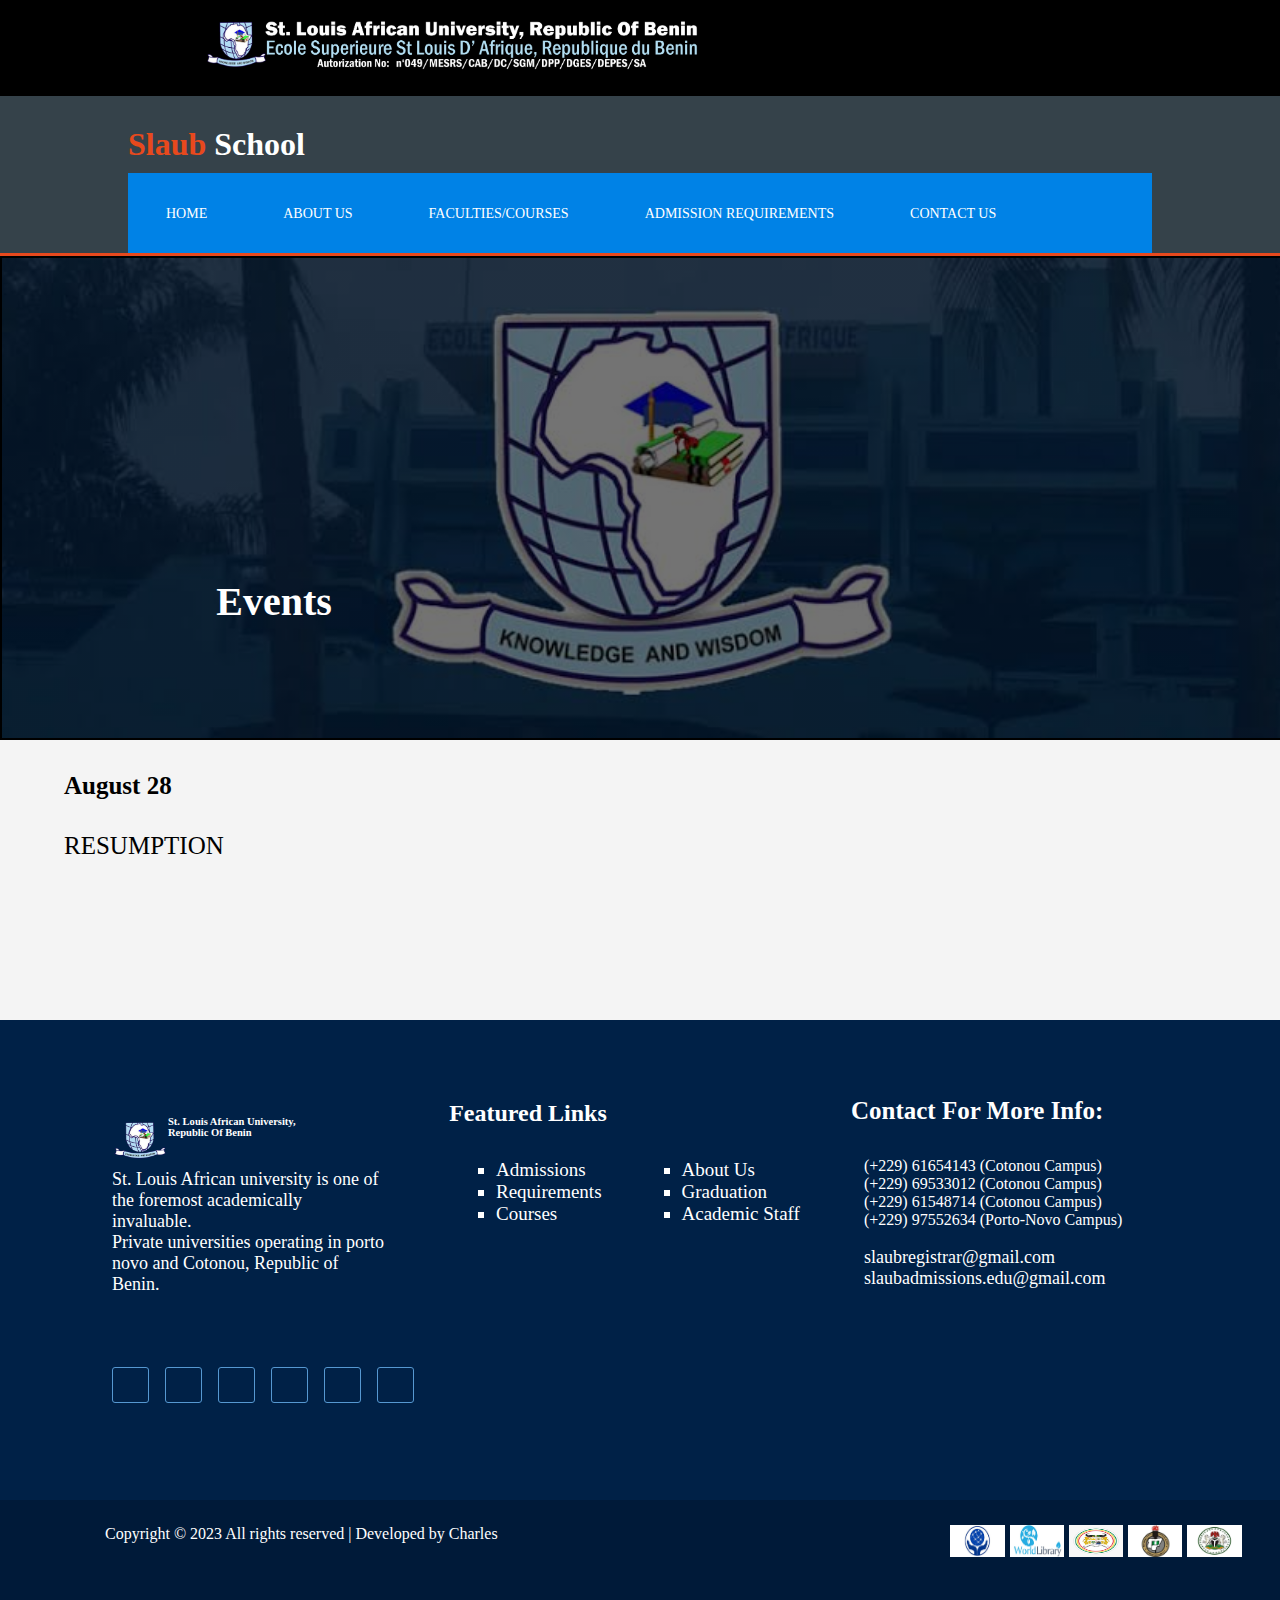
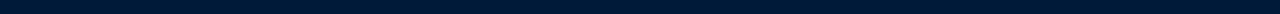
<file: events.html>
<!DOCTYPE html>
<html lang="en">
<head>
    <meta charset="UTF-8">
    <meta name="viewport" content="width=device-width, initial-scale=1.0">
    <meta name="author" content="Charles-div">
    <title>SLAUB Web | Welcome</title>
    <link rel="stylesheet" href="./style.css">
    <link rel="stylesheet" href="https://cdnjs.cloudflare.com/ajax/libs/font-awesome/6.4.0/css/all.min.css" integrity="sha512-iecdLmaskl7CVkqkXNQ/ZH/XLlvWZOJyj7Yy7tcenmpD1ypASozpmT/E0iPtmFIB46ZmdtAc9eNBvH0H/ZpiBw==" crossorigin="anonymous" referrerpolicy="no-referrer" />
</head>
<body>
  <div class="top">
    <div id="imgcon">
      
      <img src="./img/logo.png" alt="">
    </div>
  </div>

 <header>
    <div class="container">
      <div id="branding">
        <h1> <span class="highlight">Slaub</span> School</h1> 
      </div>
      <nav>
        <input type="checkbox" id="check">
        <label for="check" class="checkbtn">
            <i class="fas fa-bars"></i>
        </label>
        <!-- <label class="logo">DesignX</label> -->
        <ul>
            <li><a href="index.html">Home</a></li>
            <li><a href="about.html">About Us</a></li>
            <li><a href="faculties.html">Faculties/Courses</a></li>
            <li><a href="admission Requirements.html">Admission Requirements</a></li>
            <li><a href="contact Us.html">Contact Us</a></li>
            <li><a class="current" href="events.html">Events</a></li>
        </ul>
    </nav>
    </div>
  </header>

    <div class="imageev">
      <h1> Events </h1> 
    </div>


    <h3 class="event">August 28</h3>
    <p class="event">RESUMPTION</p>
    <footer>
      <div class="big">
  
        <div class="bbb">
        <div class="group">
        <div id="logocon">
    <img src="./img/school.logo.png" alt="">
  </div>
  <h3>St. Louis African University, <br>Republic Of Benin</h3>
      </div>
      <p class="p">St. Louis African university is one of <br>
        the foremost academically invaluable. </br> Private universities
         operating in porto novo and Cotonou, Republic of  Benin.</p>
  
         <div class="social">
  
        <a href="#">
          <div class="a">
          <i class="fa-brands fa-facebook-f" style="color: white; padding: 10px; width: 5rem;"></i>
        </div>
      </a>
  
      <a href="#">
        <div class="b">
          <i class="fa-brands fa-twitter" style="color: white; padding: 10px;" ></i>
        </div>
      </a>
  
      <a href="#">
        <div class="b">
          <i class="fa-brands fa-linkedin-in" style="color: white; padding: 10px;" ></i>
        </div>
      </a>
  
      <a href="#">
        <div class="b">
          <i class="fa-brands fa-pinterest" style="color: white; padding: 10px;" ></i>
        </div>
      </a>
  
      <a href="#">
        <div class="b">
          <i class="fa-sharp fa-solid fa-wifi" style="color: white; padding: 10px;" ></i>
        </div>
      </a>
  
    <a href="#">
      <div class="b">
          <i class="fa-brands fa-google-plus-g" style="color: white; padding: 10px;" ></i>
        </div>
      </a>  
        </div>
  
      </div>
  
      <div class="ccc">
        <h1>Featured Links</h1>
        <div class="p">
        <div class="o">
          <ul>
            
          <a href="#"><li>Admissions</li></a>  
         <a href="#"> <li>Requirements</li></a> 
          <a href="#"><li>Courses</li></a>
          </ul>
        </div>
        
         <div class="t">
          <ul>
            <a href="#"><li>About Us</li></a>
          <a href="#"><li>Graduation</li></a>
         <a href="#"> <li>Academic Staff</li></a>
          </ul>
         </div>
          
        </div>
          
        
      </div>
  
     
    <div class="info">
      <h1>Contact For More Info:</h1>
      <div class="icon">
        <i class="fa-solid fa-phone" style="color: yellow; padding-top: 5px;"></i>
       <p class="no">(+229) 61654143 (Cotonou Campus) <br>
        (+229) 69533012 (Cotonou Campus)  <br>
        (+229) 61548714 (Cotonou Campus) <br>
        (+229) 97552634 (Porto-Novo Campus) </p> 
      </div> <br>
      <div class="icont">
<i class="fa-sharp fa-regular fa-envelope" style="color: yellow; padding-top: 7px;"></i>
<p class="in">slaubregistrar@gmail.com <br>
  slaubadmissions.edu@gmail.com
</p>
      </div>
<!--   
        <h1>Newsletter</h1>
        <input type="email" id="email" class="email" placeholder="enter Your e-mail here"> -->
      </div>
    </div>
    
    
  
  
      <div class="small">
      <p>Copyright &copy; 2023 All rights reserved | Developed by Charles</p>
      <div class="imgcc">
  
        
        <div id="imgc">
          <a href="#"><img src="./img/downpage1.jpg" alt=""></a>
        </div>
  
        <div id="imgc">
          <a href="#"><img src="./img/downpage2.jpg" alt=""></a>
          </div>
  
          <div id="imgc">
           <a href="#"><img src="./img/downpage3.jpg" alt=""></a> 
            </div>
  
            <div id="imgc">
             <a href="#"><img src="./img/downpage4.jpeg" alt=""></a> 
              </div>
  
              <div id="imgc">
              <a href="#"><img src="./img/downpage5.jpeg" alt=""></a>  
                </div>
  
      </div>
    </div>
    </footer>

</body>
</html>
</file>
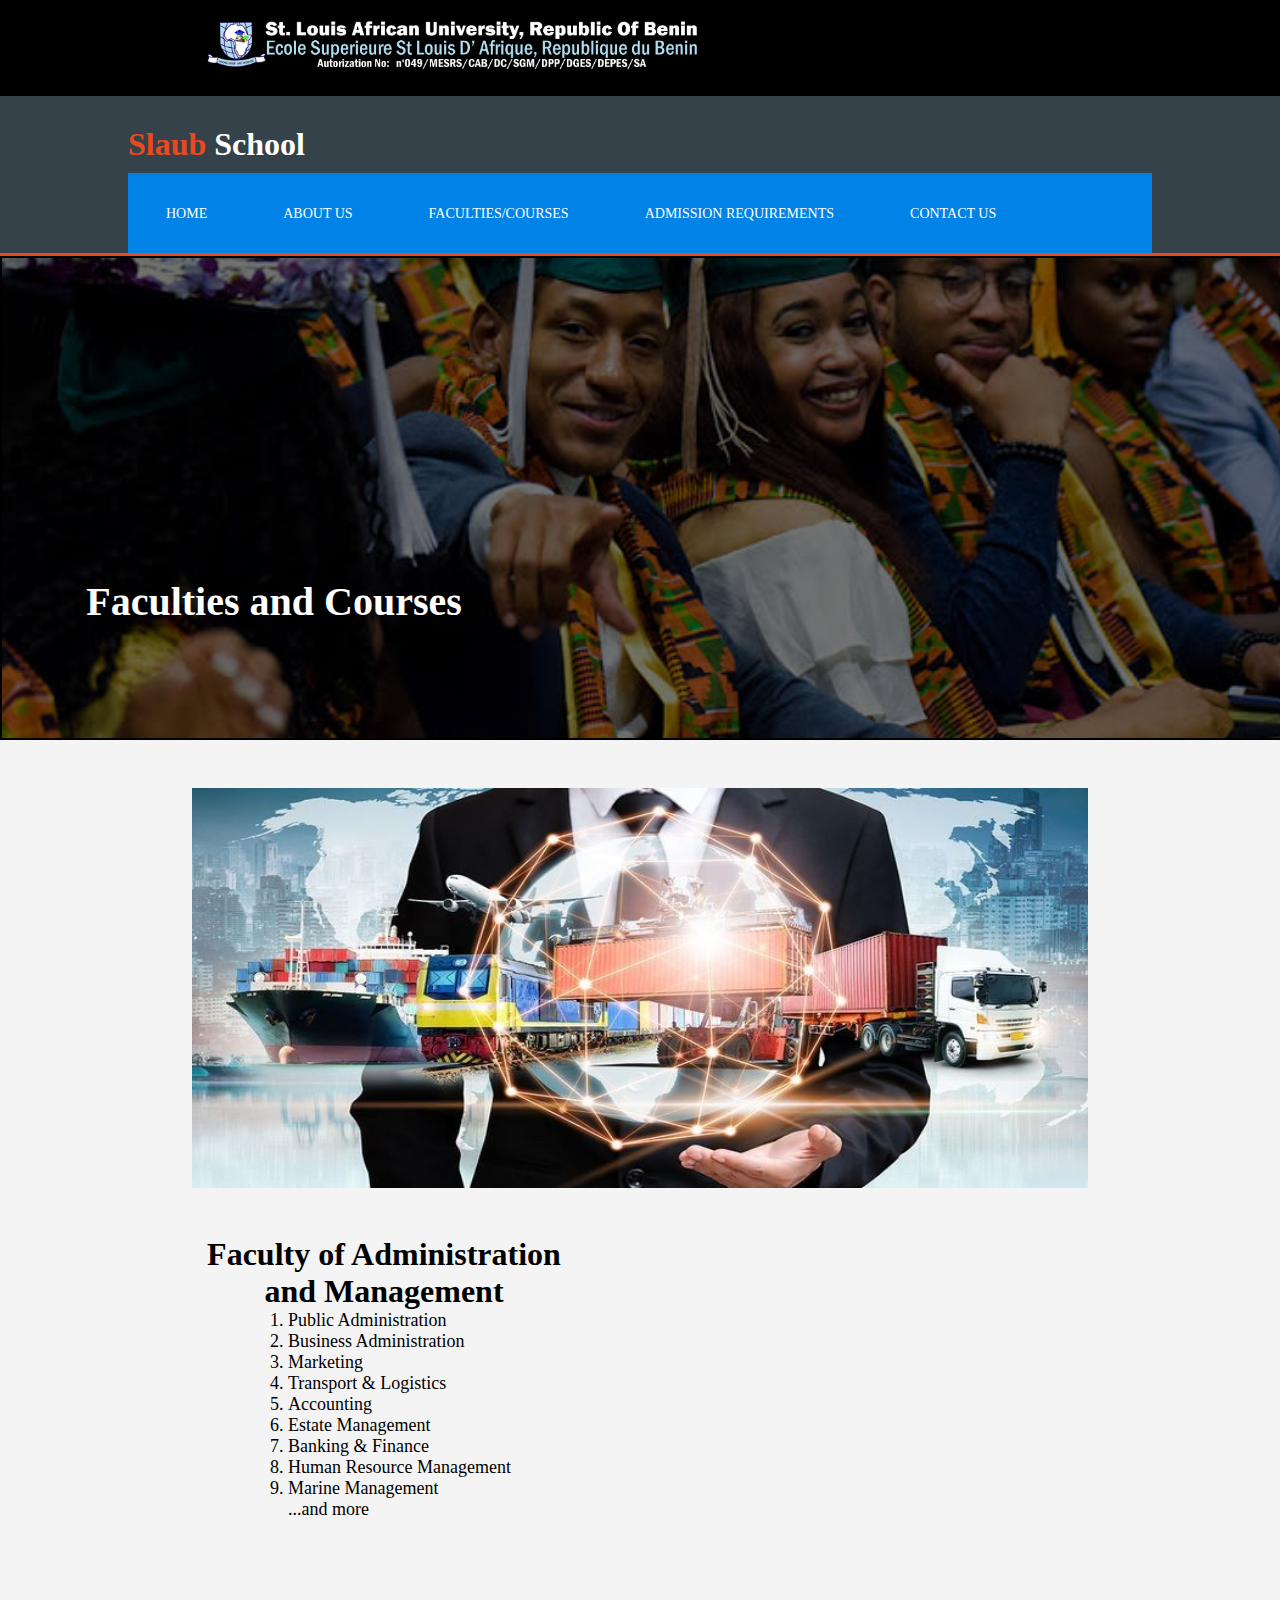
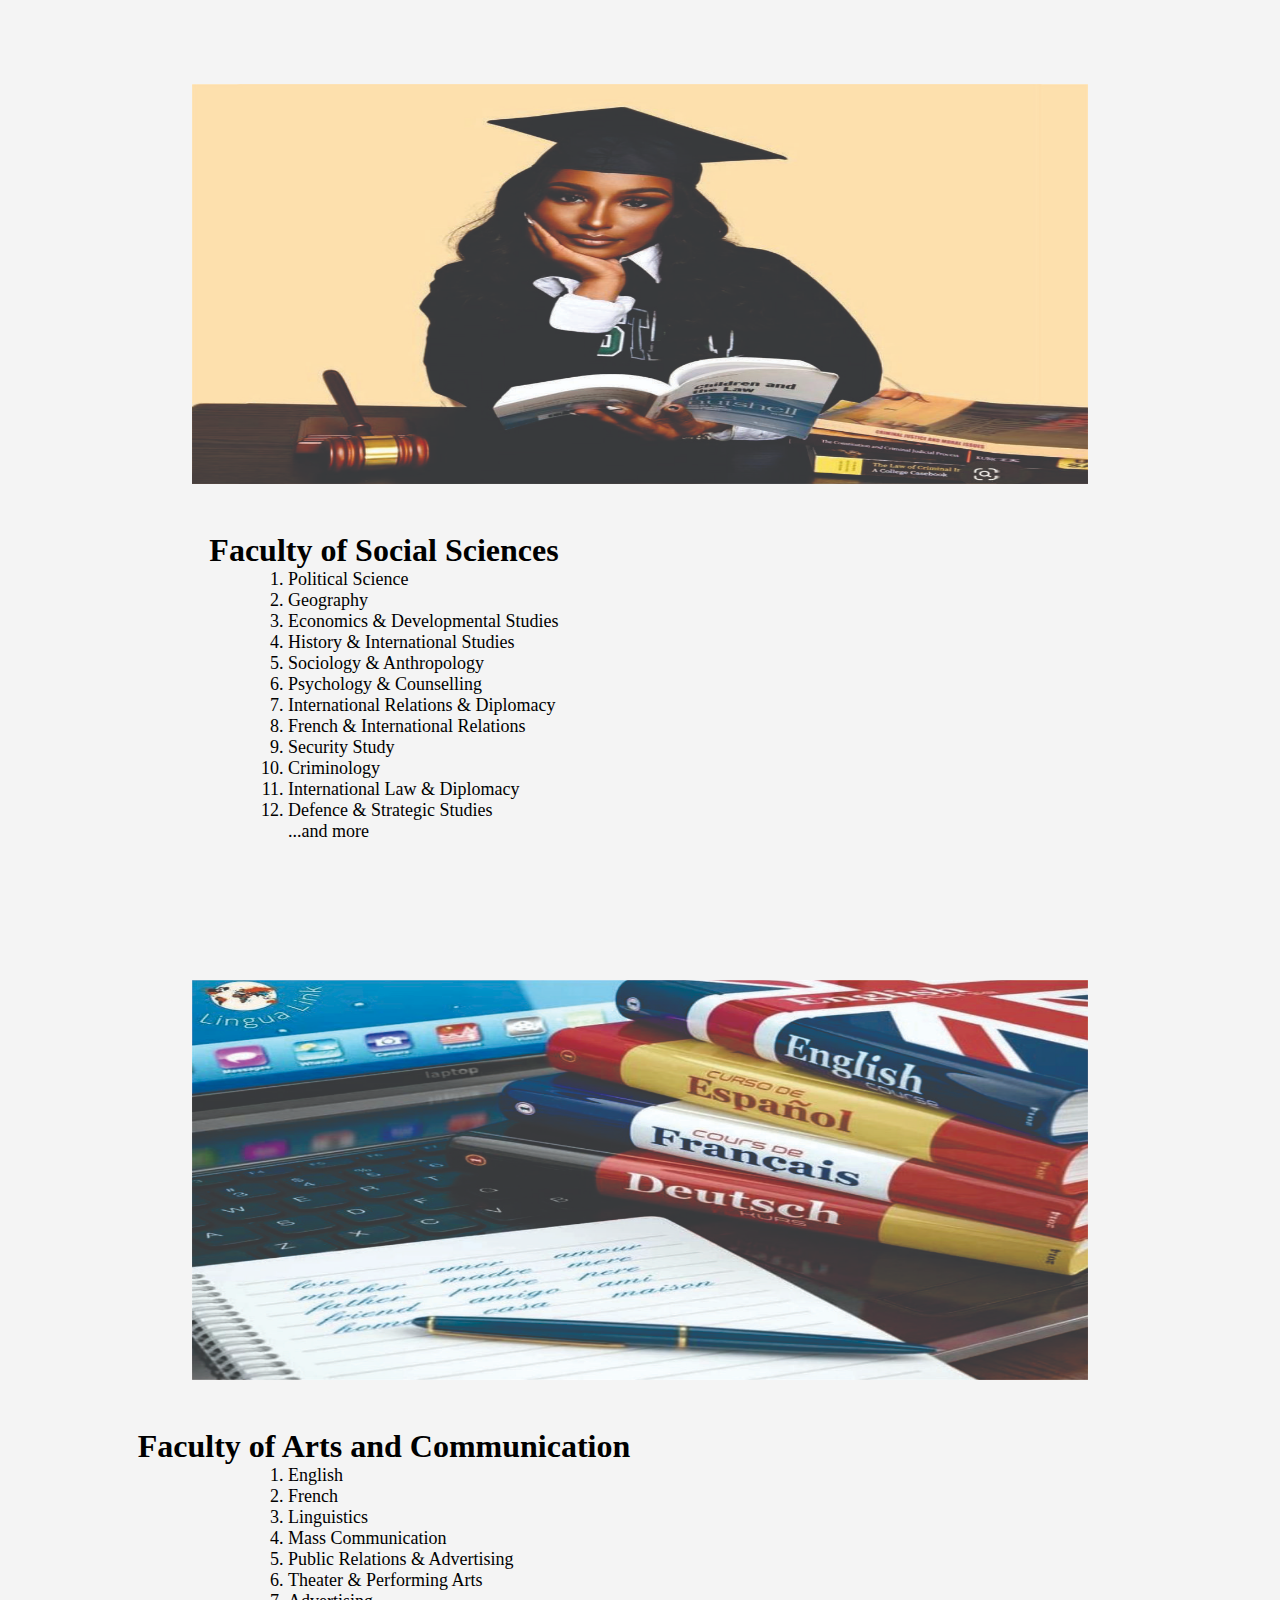
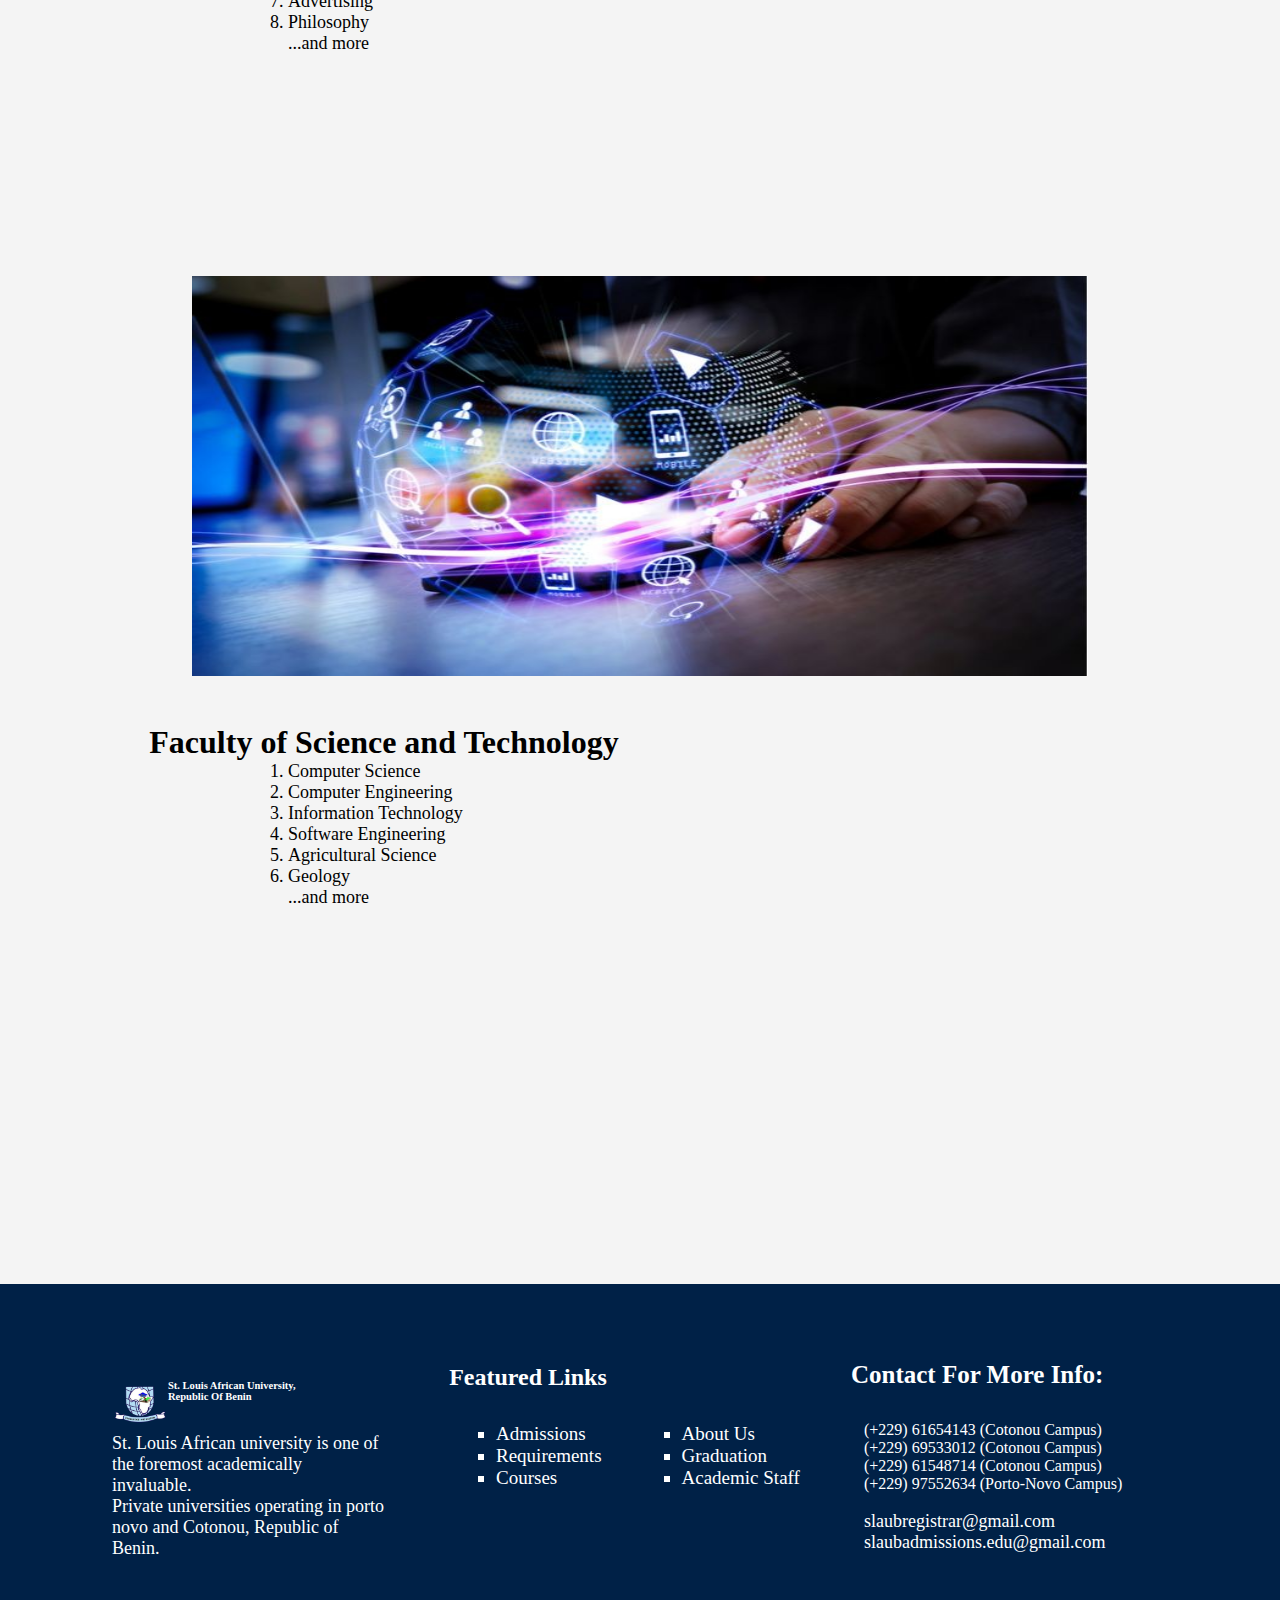
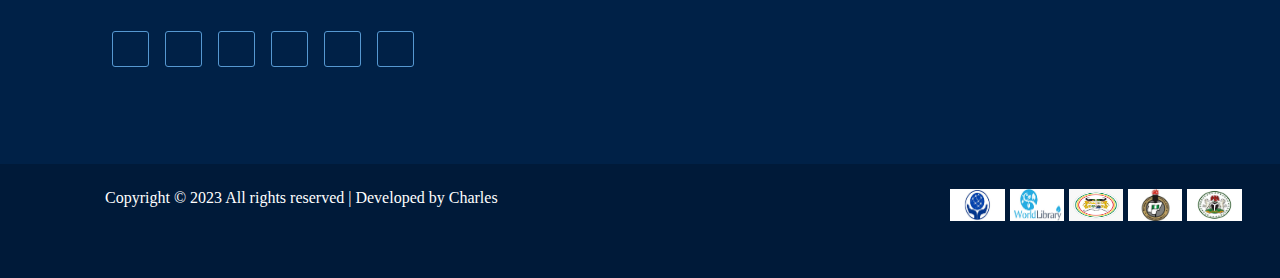
<file: faculties.html>
<!DOCTYPE html>
<html lang="en">
<head>
    <meta charset="UTF-8">
    <meta name="viewport" content="width=device-width, initial-scale=1.0">
    <meta name="author" content="Charles-div">
    <title>SLAUB Web | Welcome</title>
    <link rel="stylesheet" href="./style.css">
    <link rel="stylesheet" href="https://cdnjs.cloudflare.com/ajax/libs/font-awesome/6.4.0/css/all.min.css" integrity="sha512-iecdLmaskl7CVkqkXNQ/ZH/XLlvWZOJyj7Yy7tcenmpD1ypASozpmT/E0iPtmFIB46ZmdtAc9eNBvH0H/ZpiBw==" crossorigin="anonymous" referrerpolicy="no-referrer" />
</head>
<body>
  <div class="top">
    <div id="imgcon">
      
      <img src="./img/logo.png" alt="">
    </div>
  </div>

<header>
    <div class="container">
      <div id="branding">
        <h1> <span class="highlight">Slaub</span> School</h1> 
      </div>
      <nav>
        <input type="checkbox" id="check">
        <label for="check" class="checkbtn">
            <i class="fas fa-bars"></i>
        </label>
        <!-- <label class="logo">DesignX</label> -->
        <ul>
            <li><a href="index.html">Home</a></li>
            <li><a href="about.html">About Us</a></li>
            <li><a class="current"  href="faculties.html">Faculties/Courses</a></li>
            <li><a href="admission Requirements.html">Admission Requirements</a></li>
            <li><a href="contact Us.html">Contact Us</a></li>
            <li><a href="events.html">Events</a></li>
        </ul>
    </nav>
    </div>
  </header>

  <div class="imagef">
    <h1> Faculties and Courses</h1> 
  </div>

  <div class="imgconf">
    <img src="./img/administration.jpg" alt="">
  </div>

  <div class="ff">
  <h1>Faculty of Administration <br>and Management</h1>
  <ol>
    <li>Public Administration</li>
    <li>Business Administration</li>
    <li>Marketing</li>
    <li>Transport & Logistics</li>
    <li>Accounting</li>
    <li>Estate Management</li>
    <li>Banking & Finance</li>
    <li>Human Resource Management</li>
    <li>Marine Management <br> ...and more</li>
  </ol>
</div>


<div class="imgconf">
  <img src="./img/social.jpg" alt="">
</div>

<div class="ff">
  <h1>Faculty of Social Sciences</h1>
  <ol>
    <li>Political Science</li>
    <li>Geography</li>
    <li>Economics & Developmental Studies</li>
    <li>History & International Studies</li>
    <li>Sociology & Anthropology</li>
    <li>Psychology & Counselling</li>
    <li>International Relations & Diplomacy</li>
    <li>French & International Relations</li>
    <li>Security Study</li>
    <li>Criminology</li>
    <li>International Law & Diplomacy</li>
    <li>Defence & Strategic Studies <br> ...and more</li>
  </ol>
</div>


<div class="imgconf">
  <img src="./img/art.jpg" alt="">
</div>


<div class="ff">
  <h1>Faculty of Arts and Communication</h1>
  <ol>
    <li>English</li>
    <li>French</li>
    <li>Linguistics</li>
    <li>Mass Communication</li>
    <li>Public Relations & Advertising</li>
    <li>Theater & Performing Arts</li>
    <li>Advertising</li>
    <li>Philosophy <br> ...and more</li>
  </ol>
</div>

<div class="imgconf">
  <img src="./img/sciences.jpg" alt="">
</div>

<div class="ff">
  <h1>Faculty of Science and Technology</h1>
  <ol>
    <li>Computer Science</li>
    <li>Computer Engineering</li>
    <li>Information Technology</li>
    <li>Software Engineering</li>
    <li>Agricultural Science</li>
    <li>Geology <br> ...and more</li>
    
  </ol>
</div>

    <footer>
      <div class="big">
  
        <div class="bbb">
        <div class="group">
        <div id="logocon">
    <img src="./img/school.logo.png" alt="">
  </div>
  <h3>St. Louis African University, <br>Republic Of Benin</h3>
      </div>
      <p class="p">St. Louis African university is one of <br>
        the foremost academically invaluable. </br> Private universities
         operating in porto novo and Cotonou, Republic of  Benin.</p>
  
         <div class="social">
  
        <a href="#">
          <div class="a">
          <i class="fa-brands fa-facebook-f" style="color: white; padding: 10px; width: 5rem;"></i>
        </div>
      </a>
  
      <a href="#">
        <div class="b">
          <i class="fa-brands fa-twitter" style="color: white; padding: 10px;" ></i>
        </div>
      </a>
  
      <a href="#">
        <div class="b">
          <i class="fa-brands fa-linkedin-in" style="color: white; padding: 10px;" ></i>
        </div>
      </a>
  
      <a href="#">
        <div class="b">
          <i class="fa-brands fa-pinterest" style="color: white; padding: 10px;" ></i>
        </div>
      </a>
  
      <a href="#">
        <div class="b">
          <i class="fa-sharp fa-solid fa-wifi" style="color: white; padding: 10px;" ></i>
        </div>
      </a>
  
    <a href="#">
      <div class="b">
          <i class="fa-brands fa-google-plus-g" style="color: white; padding: 10px;" ></i>
        </div>
      </a>  
        </div>
  
      </div>
  
      <div class="ccc">
        <h1>Featured Links</h1>
        <div class="p">
        <div class="o">
          <ul>
            
          <a href="#"><li>Admissions</li></a>  
         <a href="#"> <li>Requirements</li></a> 
          <a href="#"><li>Courses</li></a>
          </ul>
        </div>
        
         <div class="t">
          <ul>
            <a href="#"><li>About Us</li></a>
          <a href="#"><li>Graduation</li></a>
         <a href="#"> <li>Academic Staff</li></a>
          </ul>
         </div>
          
        </div>
          
        
      </div>
  
      
    <div class="info">
      <h1>Contact For More Info:</h1>
      <div class="icon">
        <i class="fa-solid fa-phone" style="color: yellow; padding-top: 5px;"></i>
       <p class="no">(+229) 61654143 (Cotonou Campus) <br>
        (+229) 69533012 (Cotonou Campus)  <br>
        (+229) 61548714 (Cotonou Campus) <br>
        (+229) 97552634 (Porto-Novo Campus) </p> 
      </div> <br>
      <div class="icont">
<i class="fa-sharp fa-regular fa-envelope" style="color: yellow; padding-top: 7px;"></i>
<p class="in">slaubregistrar@gmail.com <br>
  slaubadmissions.edu@gmail.com
</p>
      </div>
<!--   
        <h1>Newsletter</h1>
        <input type="email" id="email" class="email" placeholder="enter Your e-mail here"> -->
      </div>
    </div>
    
    
  
  
      <div class="small">
      <p>Copyright &copy; 2023 All rights reserved | Developed by Charles</p>
      <div class="imgcc">
  
        
        <div id="imgc">
          <a href="#"><img src="./img/downpage1.jpg" alt=""></a>
        </div>
  
        <div id="imgc">
          <a href="#"><img src="./img/downpage2.jpg" alt=""></a>
          </div>
  
          <div id="imgc">
           <a href="#"><img src="./img/downpage3.jpg" alt=""></a> 
            </div>
  
            <div id="imgc">
             <a href="#"><img src="./img/downpage4.jpeg" alt=""></a> 
              </div>
  
              <div id="imgc">
              <a href="#"><img src="./img/downpage5.jpeg" alt=""></a>  
                </div>
  
      </div>
    </div>
    </footer>

</body>
</html>
</file>
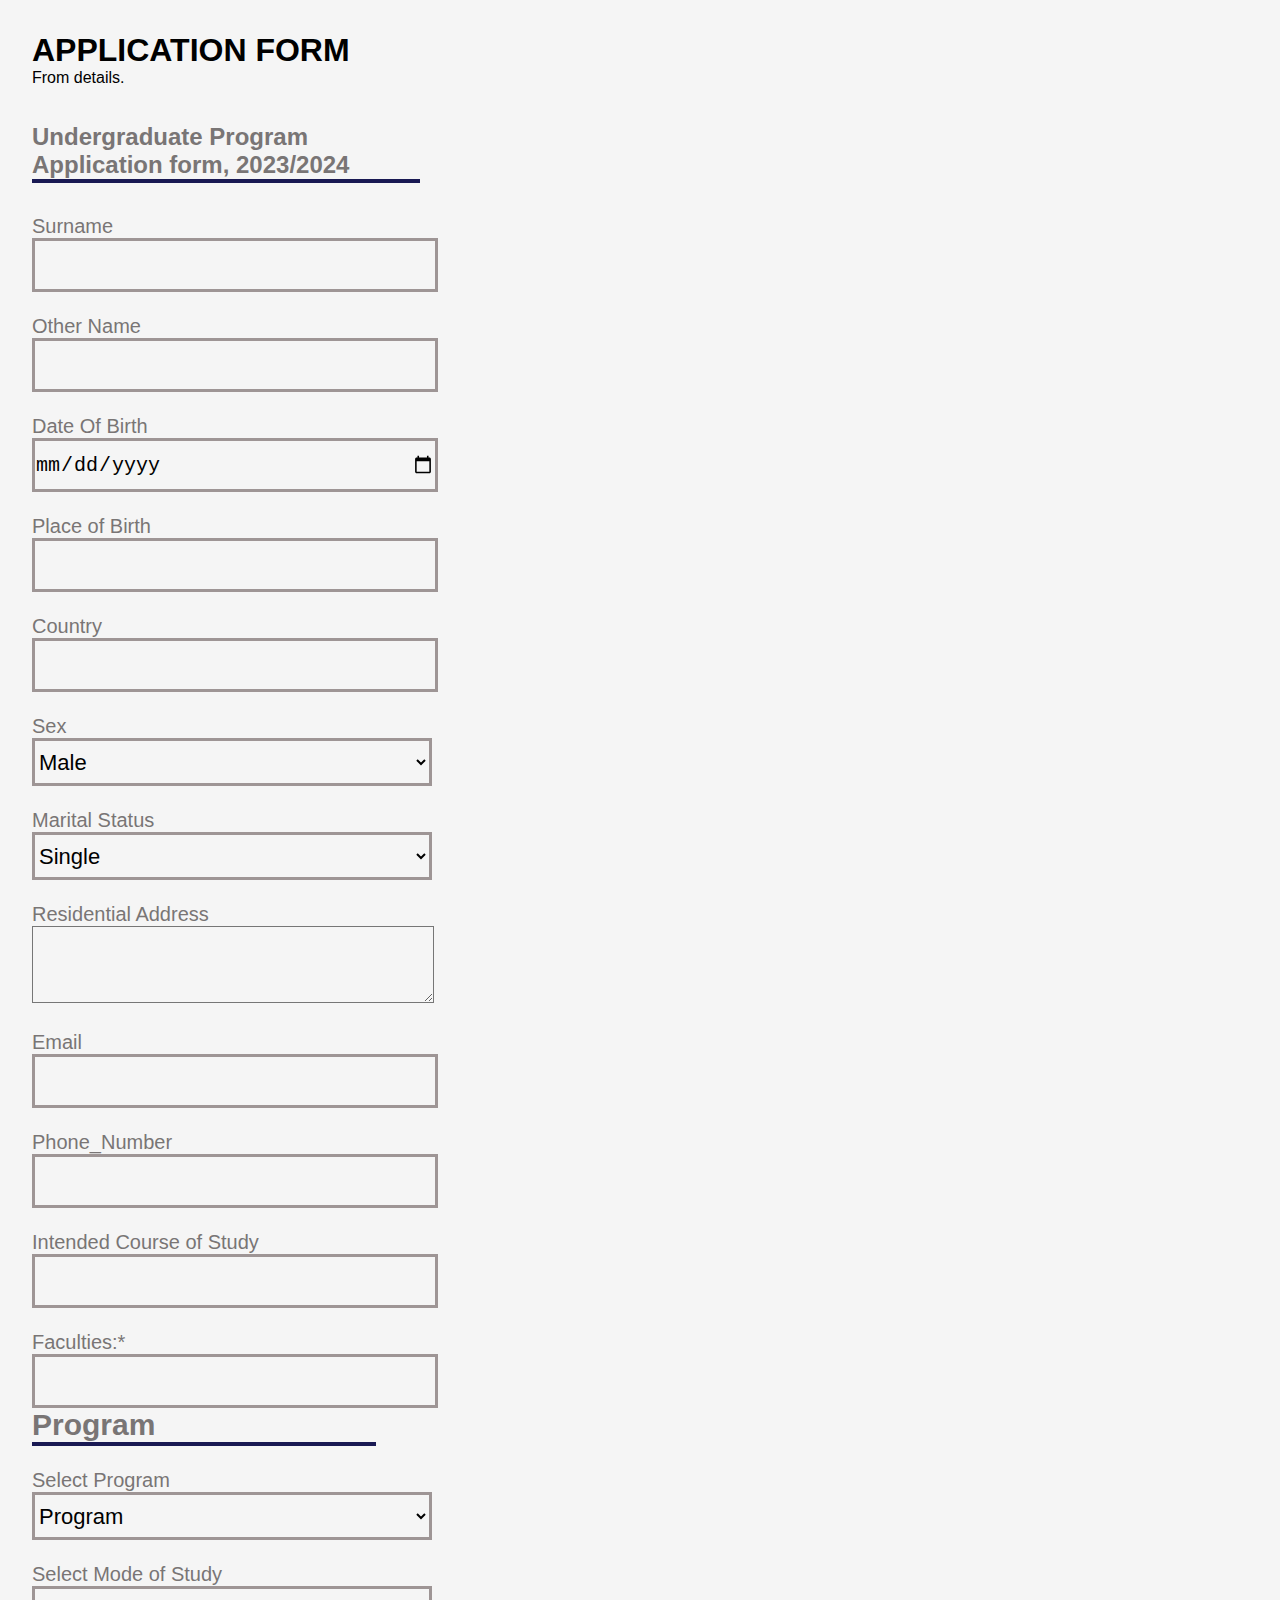
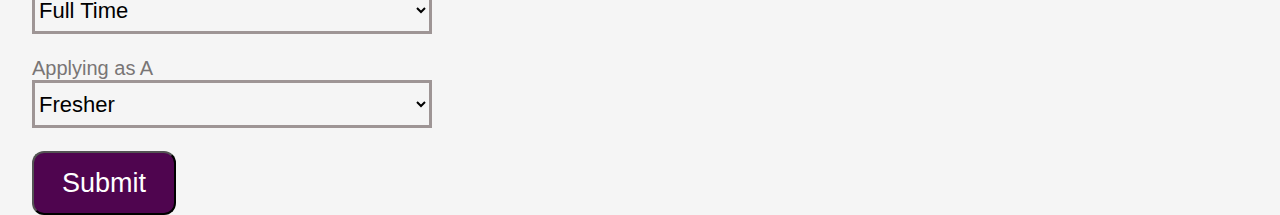
<file: form.html>
<!DOCTYPE html>
<html lang="en">
<head>
    <meta charset="UTF-8">
    <meta name="viewport" content="width=device-width, initial-scale=1.0">
    <title>Document</title>
    <link rel="stylesheet" href="./formStyle.css">
</head>
<body>
    <div class="text">
 <h1>APPLICATION FORM</h1>
 <p>From details.</p> <br> <br>
</div>
 <h2 class="form">Undergraduate Program <br>
Application form, 2023/2024</h2>
<div class="f-line"></div>


<div class="form-div">
   <form action="">
    <label for="name">Surname </label> <br>
    <input type="text" id="name" name="name">
<br><br>

<label for="other">Other Name </label><br>
    <input type="text" id="other" name="other">
 <br> <br>

<label for="Date of Birth">
    Date Of Birth </label>  <br>
    <input type="date" name="date">
<br> <br>

<label for="place">Place of Birth </label><br>
<input type="text" id="place" name="place">
<br> <br>

<label for="country">Country</label> <br>
<input type="text" id="country" name="country"> <br><br>

<label for="sex">Sex</label> <br>
<select name="sex" id="sex">
    <option value="male">Male</option>
    <option value="female">Female</option>
</select><br><br>
<label for="marital">Marital Status</label><br>
<select name="marital" id="marital">
    <option value="single">Single</option>
    <option value="Married">Married</option>
    <option value="divorced">Divorced</option>
    <option value="engaged">Engaged</option>
</select><br><br>

<label for="adress">Residential Address</label> <br>
<textarea name="adress" id="adress" cols="30" rows="5"></textarea> <br><br>


<!--
<label for="number">Passport Number</label><br>
<input type="number" id="number" name="number"> <br> <br>

<label for="genotype">Genotype</label> <br>
<select name="genotype" id="genotype">
    <option value="unknown">Unknown</option>
    <option value="a">A</option>
    <option value="b">B</option>
    <option value="ab">AB</option>
    <option value="o">O</option>
    <option value="aa/ab">AA/AB</option>
    <option value="bb or bo">BB or BO</option>
    <option value="oo">OO</option>
</select> <br><br>

<label for="occupation">Occupation</label><br>
<input type="text" name="occupation" id="occupation"><br><br>

-->


<label for="email">Email</label><br>
<input type="email" id="email" name="email"> <br><br>

<label for="phone number">Phone_Number</label><br>
<input type="number" max="11" min="5"> <br><br>

<label for="course">Intended Course of Study</label><br>
<input type="text" id="course" name="course"><br><br>

<label for="faculties">Faculties:*</label><br>
<input type="text" id="faculties" name="faculties">


<h2>Program</h2>
<div class="f-linetwo"></div><br>
<label for="program">Select Program</label><br>
<select name="program" id="program">
    <option value="program">Program</option>
    <option value="ond - hnd">HND-BSC</option>
    <option value="bsc-bba">BSC-BA</option>
    <option value="msc-mba-pgd">MSC-MBA-PGD</option>
    <option value="phd">Phd</option>

</select><br><br>

<label for="select">Select Mode of Study</label><br>
<select name="select" id="select">
    <option value="full time">Full Time</option>
    <option value="part time">Part Time</option>
    <option value="e-learning">E-Learning</option>
</select><br><br>

<label for="apply">Applying as A</label><br>
<select name="apply" id="apply">
    <option value="fresher">Fresher</option>
    <option value="transfer student, 200l">Transfer Student, 200L</option>
    <option value="transfer student, 300l">Transfer Student, 300L</option>
    <option value="direct entry">Direct Entry</option>
</select><br><br>



<!--
<h2>Sponsor's Information</h2>
<div class="f-linetwo"></div><br>

<label for="sponsor">Sponsor's Name</label><br>
<input type="text" id="sponsor" name="sponsor"><br><br>

<label for="relationship">Relationship</label><br>
<input type="text" id="relationship" name="relationship" placeholder="e.g, Father, Mother, Uncle etc"><br><br>

<label for="occupation">Occupation</label><br>
<input type="text" name="occupation" id="occupation"><br><br>


<label for="phone number">Phone_Number</label><br>
<input type="number" max="11" min="5"> <br><br>

<label for="adress">Residential Address</label> <br>
<textarea name="adress" id="adress" cols="30" rows="5"></textarea> <br><br>




<h2>Next of Kin's Information</h2>
<div class="f-linetwo"></div><br>

<label for="name">  Name </label> <br>
    <input type="text" id="name" name="name"><br><br>

    <label for="occupation">Occupation</label><br>
<input type="text" name="occupation" id="occupation"><br><br>

<label for="relationship">Relationship</label><br>
<input type="text" id="relationship" name="relationship" placeholder="e.g, Father, Mother, Uncle etc"><br><br>



<label for="phone number">Phone_Number</label><br>
<input type="number" max="11" min="5"> <br><br>

<h2>Additional Information</h2>
<div class="f-linetwo"></div><br>

<label for="about">How did you learn about St.Louis African University</label><br>
<input type="text" id="about" name="about" placeholder="e.g Through internet, Friends or Relative"><br><br>

<label for="convicted">Have you ever been Convicted</label><br>
<select name="convicted" id="convicted">
    <option value="no">No</option>
    <option value="yes">Yes</option>
</select><br><br>

<label for="ready">Are you ready to adopt french as your <br>
second Language</label><br>
<select name="ready" id="ready">
    <option value="no">No</option>
    <option value="yes">Yes</option>
</select><br><br>

<label for="ID">Do you have national ID or Passport</label><br>
<select name="ID" id="ID">
    <option value="no">No</option>
    <option value="yes">Yes</option>
</select><br><br>
-->

<button>Submit</button>

<!-- <select name="cars" id="cars">
    <option value="volvo">Volvo</option>
    <option value="saab">Saab</option>
    <option value="mercedes">Mercedes</option>
    <option value="audi">Audi</option>
  </select> -->

   </form> 
</div>
</body>
</html>
</file>
<file: style.css>
*{
    padding: 0;
    margin: 0;
    /* overflow-x: hidden; */
    
}


/* home2 */

.banner{
    width: 100%;
    height:  40rem;
    background-image: linear-gradient(rgba(0,0,0,0.55), rgba(0,0,0,0.55)),url(./img/about.jpeg);
    background-size: cover;
    background-position: center;
}
.content{
    width: 100%;
    position: relative;
    top: 12rem;
    transform: translateY(-50%);
    text-align: center;
    color: #fff;
  
}
.title{
    font-size: 50px;
    line-height: 100px;
    font-weight: bold;
    height: 100px;
    text-align: left;
    display: flex;
    justify-content: center;
    align-items: center;
    overflow: hidden;
    
}
.content p{
    margin-top: 20px;
    font-weight: 100px;
    line-height:  25px;
}
.slider{
    color: #ffc107;
    margin-left: 12px;
    margin-right: 12px;
    box-sizing: border-box;
    animation: slider 6s linear infinite;
}
@keyframes slider{
    0%{ margin-top: -400px; }
    5%{ margin-top: -200px; }
    30%{ margin-top: -200px; }
    35%{ margin-top: 0px; }
    65%{ margin-top: 0px; }
    70%{ margin-top: 200px; }
    100%{ margin-top: 200px; }
}




/*
body{
    background-color: whitesmoke;
   width: 100vw;
   font-family: 'Lucida Sans', 'Lucida Sans Regular', 'Lucida Grande', 'Lucida Sans Unicode', Geneva, Verdana, sans-serif;
} */

body{
    /* font:15px/1.5 Arial, Helvetica,sans-serif; */
    padding: 0;
    margin: 0;
    font-family: Cambria, Cochin, Georgia, Times, 'Times New Roman', serif;
    background-color: #f4f4f4;
    
}


.top{
    width: 100%;
    height: 6rem;
    /* border: 2px solid red; */
    display: flex;
    padding-left: 5.8rem;
    background-color: black;
}

#imgcon{
    width: 50%;
    height: 4rem;
   
    margin: 1rem 0 0 7rem;
}
#imgcon img{
    width: 80%;
    height: 3.5rem;
    
    
}

/* Global */
.container{
     width: 80%;
     margin: auto;
     overflow: hidden;
}

ul{
    margin: 0;
    padding: 0;
}

/* Header */
header{
    background:#35424a; 
    color:#ffffff;
    padding-top: 30px;
    min-height: 70px;
    border-bottom: #e8491d 3px solid;
}

header a{
    color: #ffffff;
    text-decoration: none;
    text-overflow: uppercase;
    font-size: 16px;
}

header li{
    float: left;
    display: inline;
    padding: 0 20px 0 20px;
}

header #branding{
    float: left;
}

header #branding h1{
    margin: 0;
}

header nav{
    float: right;
    margin-top: 10px;
}

header .highlight, header .current a{
    color: #e8491d;
    font-weight: bold;
}

/* navigation */
/*nav ul li a{
    color:white;
    text-transform: uppercase;

}

.checkbtn{
    font-size: 30px;
    color: white;
    float: right;
    line-height: 80px;
    margin-right: 40px;
    cursor: pointer;
    display: none;
}
#check{
    display: none;
}
@media (max-width: 952px){
    
}*/

header a:hover{
    color: #cccccc;
    font-weight: bold;
}

/* Grace csss */

/* .image{
    background-image: url(./img/home.jpg);
    border: 2px solid gold;
    width: 100%;
    height: 30rem;
    background-size: cover;
}

.image p{
    color:  orange;
    font-size: 25px;
    text-align: right;
    margin: 1rem 5rem 0 0;

}  */

/* About */
.imagea{
    background-image: linear-gradient(rgba(0,0,0,0.55), rgba(0,0,0,0.55)),url(./img/event.jpeg);
    border: 2px solid ;
    width: 100%;
    height: 30rem;
    background-position: center;
    background-size: cover;
}
.imagea h1{
    
    font-size: 55px;
    margin-top: 20rem;
    letter-spacing: 0px;
    margin-right: 40rem;
}

.pp{
color: black;
font-weight: lighter;
margin: 5rem 4rem 5rem 4rem;
font-size: 15px;
}
.containera h1{
    color: #001a39;
    
    }

    .imgcona{
        width: 70%;
        height: 25rem;
        /* border: 2px solid green; */
        justify-content: center;
        align-items: center;
        
        margin: auto;
    }  
    
    .vv{
        margin: 5rem 0 5rem 13rem;
    }
    .imgcona img{
        width: 100%;
        height: 100%;
    }
/* 
faculties and courses */

    .imagef{
        background-image: linear-gradient(rgba(0,0,0,0.55), rgba(0,0,0,0.55)),url(./img/faculties.png);
        border: 2px solid ;
        width: 100%;
        height: 30rem;
        background-size: cover;
        background-position: center;
    } 

    .imagef h1{
    
        font-size: 40px;
        margin-top: 20rem;
        letter-spacing: 0px;
        margin-right: 46rem;
    }    

    .imgconf{
        width: 70%;
        height: 25rem;
        /* border: 2px solid green; */
        justify-content: center;
        align-items: center;
        padding-top: 3rem;
        margin: auto;
    }    
    
 .imgconf img{
    width: 100%;
    height: 100%;
 }  
 .ff{
    width: 60%;
    height: 25rem;
    /* border: 2px solid rgb(40, 40, 16); */
 } 

 .ff h1{
    color: black;
 }
 .ff ol li{
    font-size: 18px;
    margin-left: 18rem;
    
    

 }
 .ff li:hover{
    color: black;
    cursor: auto;
 }

/* Admission requirement */
.imagead{
    background-image: linear-gradient(rgba(0,0,0,0.55), rgba(0,0,0,0.55)),url(./img/admission.jpeg);
    border: 2px solid ;
    width: 100%;
    height: 30rem;
    background-size: cover;
    background-position: center;
} 


.imagead h1{
    
    font-size: 40px;
    margin-top: 20rem;
    letter-spacing: 0px;
    margin-right: 46rem;
}    

.aq h2{
    color: black;
    margin: 5rem 0 0rem 8rem;
    font-size: 30px;
    
}
.aq h3{
    margin: 5rem 0 0 8rem;
}
.aq p{
    margin: 0 0 0 8rem;
}
.aq li{
    margin: 0 0 0 10rem;
}
.aq li:hover{
    color:  black;
    cursor: auto;
}
.ul{
    border: 3px solid black;
    width: 25%;
    height: 3.5rem;
    margin: 3rem 0 0 8rem;
  
}
.ul li{
   margin: 0 0 0 4rem;
}

/* Contact us */

.imagec{
    background-image: linear-gradient(rgba(0,0,0,0.55), rgba(0,0,0,0.55)),url(./img/contact.jpeg);
    border: 2px solid ;
    width: 100%;
    height: 30rem;
    background-size: cover;
    background-position: center;
} 

.imagec h1{
    
    font-size: 40px;
    margin-top: 20rem;
    letter-spacing: 0px;
    margin-right: 46rem;
}    

.pc{
    width: 80%;
    height: 40rem;
    /* border: 2px solid yellow; */
    margin: auto;
    display: flex;
    margin-top: 6rem;
}
.divv{
    width: 40%;
    height: 37rem;
    /* border: 2px solid green; */
}
.divv .pc{
    width: 70%;
    height: 5rem;
    border: 2px solid black;
    margin: 3rem 0 0 0.5rem;
}
.divv .pcccc{
    width: 70%;
    padding: 0rem 0 2rem 0;
    border: 2px solid black;
    margin: 3rem 0 0 0.5rem;
}

.divv .pccc{
    width: 70%;
    height: 10rem;
    border: 2px solid black;
    margin: 3rem 0 0 0.5rem;
}
.pcccc p{
    font-size: 18px;
    align-items: center;
    text-align: center;
    
   
}
.pccc p{
    font-size: 18px;
}

.pcc{
    width: 70%;
    height: 6rem;
    border: 2px solid black;
    margin: 3rem 0 0 0.5rem;
    padding: 0 0 2rem 0;
}
.pcc p{
   
    color: black;
    position: relative;
    left: 3rem;
    bottom: 1rem;
    font-size: 18px;
    
}
.divv h2{
    font-size: 30px;
}


.formm{
    width: 45%;
    height: 37rem;
    /* border: 2px solid blue; */
}

.formm h2{
    font-size: 30px;
    margin: 0 0 3rem 0;

}
.formm input{
    width: 24rem;
    height: 4rem;
    font-size: 18px;
    padding-left: 1rem;
}

.formm textarea{
    font-size: 20px;
    padding-left: 1rem;
}

.formm button{
width: 11rem;
height: 3.5rem;
background-color: rgb(31, 31, 235);
border-radius: 8px;
border: none;
font-size: 18px;
}

/* Events */

.imageev{
    background-image: linear-gradient(rgba(0,0,0,0.55), rgba(0,0,0,0.55)),url(./img/event.jpeg);
    border: 2px solid ;
    width: 100%;
    height: 30rem;
    background-size: cover;
    background-position: center;
}

.imageev h1{
    
    font-size: 40px;
    margin-top: 20rem;
    letter-spacing: 0px;
    margin-right: 46rem;
}    
.image h1{
    align-items: center;
    justify-content: center;
    text-align: center;
    font-size: 60px;
    margin: auto;
    letter-spacing: 3px;
}

h1{
    justify-content: center;
    align-items: center;
    text-align: center;
    letter-spacing: normal;
    margin: 3rem 0 0 0;
    color: white;
}
.hh{
    color: black;
}
.hhh{
    color: black;

}

.line{
    width: 90%;
    margin: 0 0 0 3.5rem;
   border: 2px solid rgb(5, 5, 34); 
}
.text{
    letter-spacing: normal;
    color:  black;
}

.line2{
    width: 12%;
     margin: auto;
   border: 2px solid rgb(5, 5, 34); 
}

.image-container{
    width: 55%;
    /* border: 2px solid rgb(12, 12, 12); */
    height: 25em;
    margin: 4rem auto 0 ;

}
img{
    width: 100%;
    height: 100%;
}
#text{
    width: 55%;
    height: 7rem;
    border: 2px solid blue;
    background: rgb(5, 5, 34); 
    color: white;
    margin: auto;    
}

#text h1{
    margin: 2rem;
    text-align: left;
    letter-spacing: normal;
}

.box{
    width: 55%;
    height: 9rem;
    /* border: 2px solid blue; */
    background: white;
    margin: auto;
    border-bottom-right-radius: 5px;
    border-bottom-left-radius: 5px; 
}

.image-con{
    width: 55%;
    /* border: 2px solid rgb(12, 12, 12); */
    height: 25em;
    margin: 4rem auto 0 ;
}
img{
    width: 100%;
    height: 100%;
}

.image-con2{
    width: 55%;
    /* border: 2px solid rgb(12, 12, 12); */
    height: 25em;
    margin: 4rem auto 0 ;
}

img{
    width: 100%;
    height: 100%;
}

.image-con3{
    width: 55%;
    /* border: 2px solid rgb(12, 12, 12); */
    height: 25em;
    margin: 8rem auto 0 ;
}

img{
    width: 100%;
    height: 100%;
}

#text3{
    width: 55%;
    height: 40rem;
    border: 2px solid blue;
    background: rgb(5, 5, 34); 
    color: white;
    margin: auto;
}
#text3 h1{
    margin: 2rem 0 0 2rem;
    text-align: left;
    letter-spacing: normal;
}

#line{
    width: 70%;
    margin: 0 0 0 2rem;
    border: 2px solid rgb(25, 25, 83); 
}

#text3 p{
    font-size: 20px;
    word-spacing: 6px;
    margin: 2rem 0 0 2rem;
}

#text3 button{
   width: 12rem;
   height: 3rem;
   border-radius: 0;
   position: relative;
   top: 20px;
   left: 30px;
   font-size: 20px;
}



/* Media Quiries*/
@media(max-width: 800px){
    header #branding,
    header nav,
    header nav li{
        float: none;
        text-align: center;
        width: 100%;
    }

#text3 button{
   width: 8rem;
   height: 2rem;
   font-size: 14px;
}

.hhh{
    color: black;
    font-size: 18px;
    margin: 1rem;
}
.image-container{
    height: 13rem;
    width: 100%;
}

img{
    width: 100%;
    height: 100%;
}

#text h1{
    font-size: 18px;
  }

.image-con{
    
    border: 2px solid rgb(12, 12, 12);
    height: 11rem;
    width: 100%;
    margin: 4rem auto 0 ;
}

img{
    width: 100%;
    height: 100%;
}

.image-con2{
    height: 13rem;
    width: 100%;
}

img{
    width: 100%;
    height: 100%;
}

.image-con3{
    height: 13rem;
    width: 100%;
}
#text{
    width: 100%;
    height: 7rem;
    
    background: rgb(5, 5, 34); 
    color: white;
    margin: auto;    
}

img{
    width: 100%;
    height: 100%;
}


#text3 h1{
    font-size: 18px;
}

#text3 p{
    font-size: 15px;
    word-spacing: 6px;
}

.box{
    width: 100%;
    height: 5rem;   
}

#text3{
    width: 100%;
    height: 32rem;    
}

.image h1{
    padding: 2rem;
    font-size: 30px;
     letter-spacing: 1px;
}
.image p{
    color: orange;
    font-size: 16px;
}

h1{
     font-size: 22px;
}

/* top */
#imgcon{
    width: 85%;
    height: 2rem;
   
   /* margin: 1rem 10rem 0 0; */
   margin: 0;
   position: relative;
   top: 2rem;
   left: -4rem;
}
#imgcon img{
    width: 100%;
    height: 2rem;
    
    
}

/* footer */
footer .small{
    padding: 25px;
    height: 8rem;
    color: #ffffff;
    background-color: #001a39;
    display: flex;
    flex-direction: column;
    
}

.small p{
        margin-left: 0rem;
        
    }

.imgcc{
    
   height: 2rem;
   width: 3rem;
 
    position: relative;
   top: 1rem;
   right: 23rem;
   display: flex;
   
}
#imgc{
    width: 5rem;
    height: 0.7rem;
   display: flex;
   flex-direction: column;

}
#imgc img{
    height: 1.2rem;
    width: 2rem;
}

/* big */
footer .big{
    padding: 20px;
    padding-bottom: 40rem;
    /* height: 70rem; */
    /* border: 2px solid yellow; */
    display: flex;
    flex-direction: column;
   
}
.bbb{
    width: 30%;
height: 25rem;

display: flex;
flex-direction: column;

/* font-size: 9px; */

}
.p{
    color:  white;
    font-size: 17px;
    /* margin-left: 5rem; */
    padding-bottom: 1.5rem;
    
    width: 20rem;
    position: relative;
    right: 7rem;
    }
    
    .group{
        width: 16rem;
        height: 5rem;
        
        display: flex;
        position: relative;
        right: 7rem;
        color: white;
        font-size: 9px;
        /* margin-left: 2rem; */
        padding-top: 6rem;
    }
    .social{
        width: 60rem;
        height: 5rem;
      
       position: relative;
       right: 7rem;
        display: flex;
        /* justify-content: space-between; */
        padding-top: 3rem;
        
    }
    .ccc{
    width: 50%;
    height: 25rem;
    
    display: flex;
    flex-direction: column;
    color: white;
    }
    .ccc h1{
        font-size: 15px;
        margin: 3rem 0 0 0rem;
    }

   
    /* .p{
        display: flex;
    } */

    .p{
      margin: 0 1rem 0 1rem;
        }


        .icont{
            display: flex;
           
        }
/* Contact */
.pc{
    width: 100%;
    height: 90rem;
   
    margin: auto;
    display: flex;
 flex-direction: column;
}
.divv{
    width: 120%;
    height: 42rem;
 
}
.pc p{
    font-size: 15px;
}
.formm{
    width: 100%;
    height: 40rem;
   
}
.pccc{
    padding: 0 0 4rem 0;
}
.pccc p{
   position: relative;
   top: -1rem;
   left: 1rem;
   
}
.pcc{
    padding-left: 1rem;
}
.pcc p{
position: relative;
left: -0.1rem;
top: 0.5rem;
}


.formm input{
    width: 18rem;
    height: 4rem;
    font-size: 18px;
    padding-left: 1rem;
}

.formm textarea{
    font-size: 20px;
    padding-left: 1rem;
    width: 18rem;
}

.formm button{
width: 8rem;
height: 3.5rem;
background-color: rgb(31, 31, 235);
border-radius: 8px;
border: none;
font-size: 15px;
}

/* contact2 */
.imagec h1{
    font-size: 30px;
    margin: 12rem 0 0 -8rem;
}
/* home */
/* .hhh{
    font-size: 18px;
    margin: 2rem;
} */
/* About */

/* .imagea h1{
    font-size: 30px;
    margin: 11rem 0 0 -9rem;
} */
.imgcona{
    width: 100%;
    height: 13rem;
}
.vv{
    position: relative;
    right: 6rem;
}
/* faculties */
.imagef h1{
  font-size: 30px;
  margin: 12rem 0 0 0;
}
.imgconf{
    height: 13rem;
    width: 100%;
}
.ff h1{
    font-size: 20px;
}
.ff ol li{
   
   margin-left: 4rem;
   font-size: 16px;
    

 }
 .ff li:hover{
    color: black;
    cursor: pointer;
 }
 .ff{
    width: 100%;
    height: 20rem;
    /* border: 2px solid rgb(40, 40, 16); */
 } 
/* admission */
.imagead h1{
    font-size: 30px;
    margin: 12rem 0 0 0;
}
.aq h2{
   font-size: 20px;
   position: relative;
   right: 4rem;
}
.aq h3{
    font-size: 17px;
   margin: 1rem 0 1rem 3rem;
}
.aq ol li{
    font-size: 16px;
    margin: 0 0 0 4rem;
}
.ul{
    border: 3px solid black;
    width: 55%;
    height: 6rem;
    margin: 0 0 0 3rem;
  
}
.ul ol li{
   margin: 0 0 0 1.5rem;
}
/* event */

.imageev{
    width: 100%;
    height:  18rem;
    background-size: cover;
    background-position: center;
}
.imageev h1{
    font-size: 30px;
    margin: 12rem 0 0 -8rem;
}
/* home2 */
.title{
    font-size: 20px;
    display: flex;
    /* color: pink; */
    /* border: 2px solid purple; */
    top: -5rem;
  
    
}
.banner{
    width: 100%;
    height:  20rem;
    background-size: cover;
    background-position: center;
}
.content{
    bottom: 3rem;
   margin: 0;
   margin-bottom: -10rem;
   width: 100%;
   position: relative;
   top: 7rem;
   /* border: 2px solid blue; */
   
   
}
.content p{
    margin-top: 0px;
    position: relative;
    bottom: 2rem;
    

}

/* about2 */
.imagea{
    width: 100%;
    height:  18rem;
    background-size: cover;
    background-position: center;
}

/* faculties2 */
.imagef{
    width: 100%;
    height:  18rem;
    background-size: cover;
    background-position: center;
}
/* admission2 */
.imagead{
    width: 100%;
    height:  18rem;
    background-size: cover;
    background-position: center;
}

/* contact2 */
.imagec{
    width: 100%;
    height:  18rem;
    background-size: cover;
    background-position: center;
}
}



footer .small{
    padding: 25px;
    color: #ffffff;
    background-color: #001a39;
    display: flex;

    
}
.small p{
    margin-left: 5rem;
}
.imgcc{
    width: 25%;
    height: 4rem;
    /* border: 1px solid yellow; */
    margin-left: 28rem;
    display: flex;
    
}
#imgc{
    width: 3.4rem;
    height: 2rem;
   
    margin-left: 0.3rem;
}
/* ABOUT SLAUB */
#about{
    min-height: 400px;
    background:url(../about.jpg) no repeat 0 -400px;
    text-align: center;
    color: #ffffff;
}

#about h1{
    margin-top: 100px;
    font-size: 55px;
    margin-bottom: 10px;
}

#about p{
    font-size: 20px
}

/* VISION */
#vision{
    margin-top: 20px;
}

#vision .box{
    float: left;
    text-align: center;
    width: 30%;
    padding: 10px;
    
}

/*footer*/
footer .big{
    width: 100%;
    height: 30rem;
    display: flex;
    margin-top: 10rem;
    background-color:  #002147;
}

#logocon{
    width: 3.5rem;
    height: 3rem;
    
   

    
}

.group{
    width: 16rem;
    height: 5rem;
    
    display: flex;
    /* border: 2px solid yellow; */
    color: white;
    font-size: 9px;
    margin-left: 7rem;
    padding-top: 6rem;
}
.p{
color:  white;
font-size: 18px;
margin-left: 7rem;
padding-bottom: 1.5rem;
/* border: 2px solid yellow; */
}
.social{
    width: 70%;
    height: 5rem;
    /* border: 2px solid yellow; */
    margin-left: 7rem;
    display: flex;
    /* justify-content: space-between; */
    padding-top: 3rem;
    
}
.a{
    width: 35px;
    height: 34px;
    border: 0.2px solid rgb(86, 152, 209);
    border-radius: 3px;
  

}
.b{
    width: 35px;
    height: 34px;
    border: 0.2px solid rgb(86, 152, 209);
    border-radius: 3px;
    margin-left: 1rem;
}

.b:hover{
background-color: yellow;
    transition: all 0.2s ease-out;
    
}
.a:hover{
    background-color: yellow;
        transition: all 0.2s ease-out;
        
        
    }

    .bbb{
        width: 30%;
    height: 25rem;
    /* border: 2px solid rgb(6, 248, 115); */
    display: flex;
    flex-direction: column;
    color: white;
    /* font-size: 9px; */
   
    }

    
    .ccc{
        width: 35%;
    height: 25rem;
    /* border: 2px solid rgb(6, 248, 115); */
    display: flex;
    flex-direction: column;
    color: white;
    
   
    }
    .p{
        display: flex;
    }
    .o{
        font-size: 19px;
        padding-top: 2rem;
       
    }
    .o li{
        list-style: square;
        
    }

    .t{
        font-size: 19px;
        margin-left: 5rem;
        padding-top: 2rem;
    }

    .t li{
        list-style-type: square;
    }
    li:hover{
        cursor: pointer;
        color: yellow;
    }
   a{
    text-decoration: none;
    color: white;
   }
.ccc h1{
margin-right: 10rem;
font-size: 24px;
padding-top: 2rem;
    
    
}    

.info h1{
    color:  white;
    padding-top: 1.8rem;
    padding-bottom: 2rem;
    font-size: 25px;
}
.no{
    color: white;
    font-size: 16px;
    margin-left: 2rem;
    
}
.icon{
    display: flex;
}

.icont{
    display: flex;
    /* border: 2px solid yellow; */
}
.in{
    color: white;
    font-size: 18px;
    margin-left: 2rem;
}
.email{
    width: 15rem;
    height: 2rem;
    background-color: #001a39;
    border: none;
    color: #b2cff3;
    
}
/* new nav */


/* *{
    padding: 0;
    margin: 0;
    text-decoration: none;
    list-style: none;
    box-sizing: border-box;
}
body{
    font-family: monospace;
} */
nav{
    background: #0082e6;
    height: 80px;
    width: 100%;
}
label.logo{
    color: white;
    font-size: 35px;
    line-height: 80px;
    padding: 0 100px;
    font-weight: bold;
}
nav ul{
    float: right;
    margin-right: 20px;
}
nav ul li{
    display: inline-block;
    line-height: 80px;
    margin: 0 5px;
}
nav ul li a{
    color: white;
    font-size: 14px;
    padding: 7px 13px;
    border-radius: 3px;
    text-transform: uppercase;
}
a.active,a:hover{
    background: #1b9bff;
    transition: .5s;
}
.checkbtn{
    font-size: 30px;
    color: white;
    float: right;
    line-height: 80px;
    margin-right: 40px;
    cursor: pointer;
}
#check{
    display: none;
}
@media (max-width: 952px){
    /* label.logo{
        font-size: 30px;
        padding-left: 50px;
    } */
    nav ul li a{
        font-size: 16px;
    }
}

@media (max-width: 858px){
.checkbtn{
    display: block;
}
ul{
    position: fixed;
    width: 60%;
    height: 100vh;
    background: #2c3e50;
    top: 80px;
    left: -100%;
    text-align: center;
    transition: all .5s;
}
nav ul li{
    display: block;
    margin: 50px 0;
    line-height: 30px;
}
nav ul li a{
    font-size: 18px;
}
a:hover,a.active{
    background: none;
    color: #0082e6;
}
#check:checked ~ ul{
    left: 0;
}
}

.event{
    margin: 2rem 0 0 4rem;
    font-size: 25px;
}
</file>
<file: formStyle.css>
*{
    padding: 0;
    margin: 0;
}

body{
    background-color: whitesmoke;
   width: 100vw;
   font-family: 'Lucida Sans', 'Lucida Sans Regular', 'Lucida Grande', 'Lucida Sans Unicode', Geneva, Verdana, sans-serif;
}

.text{
    margin: 2rem 0 0 2rem;
    
}

.form{
    color: rgb(121, 117, 117);
    margin: 0 0 0 2rem;
}
.f-line{
    width: 30%;
    margin: 0 0 0 2rem;
    border: 2px solid rgb(25, 25, 83); 
}
.form-div{
    color: rgb(121, 117, 117);
    margin: 2rem 0 0 2rem;
    width: 70%;
    font-size: 20px;

}
input{
    background-color: transparent;
    border: 3px solid rgb(158, 149, 149);
    width: 25rem;
    height: 3rem;
    font-size: 20px;

}

select{
    background-color: transparent;
    border: 3px solid rgb(158, 149, 149);
    width: 25rem;
    height: 3rem;
    font-size: 22px; 
}

textarea{
    background-color: transparent;
    width: 25rem;
}

.f-linetwo{
    width: 38%;
   
    border: 2px solid rgb(25, 25, 83); 
}
button{
    width: 9rem;
    height: 4rem;
    font-size: 27px;
    color: white;
    background-color: rgb(79, 5, 79);
    border-radius: 12px;
}


@media(max-width: 600px){

    input{
    width: 20rem;
    height: 2.5rem;
    font-size: 18px;

}


select{
    background-color: transparent;
    border: 3px solid rgb(158, 149, 149);
    width: 20rem;
    height: 2.5rem;
    font-size: 18px; 
}

textarea{
    background-color: transparent;
    width: 20rem;
}

.f-line{
    width: 70%;
    }


button{
    width: 8rem;
    height: 2.7rem;
    font-size: 18px;
    border-radius: 10px;
}

}
</file>
